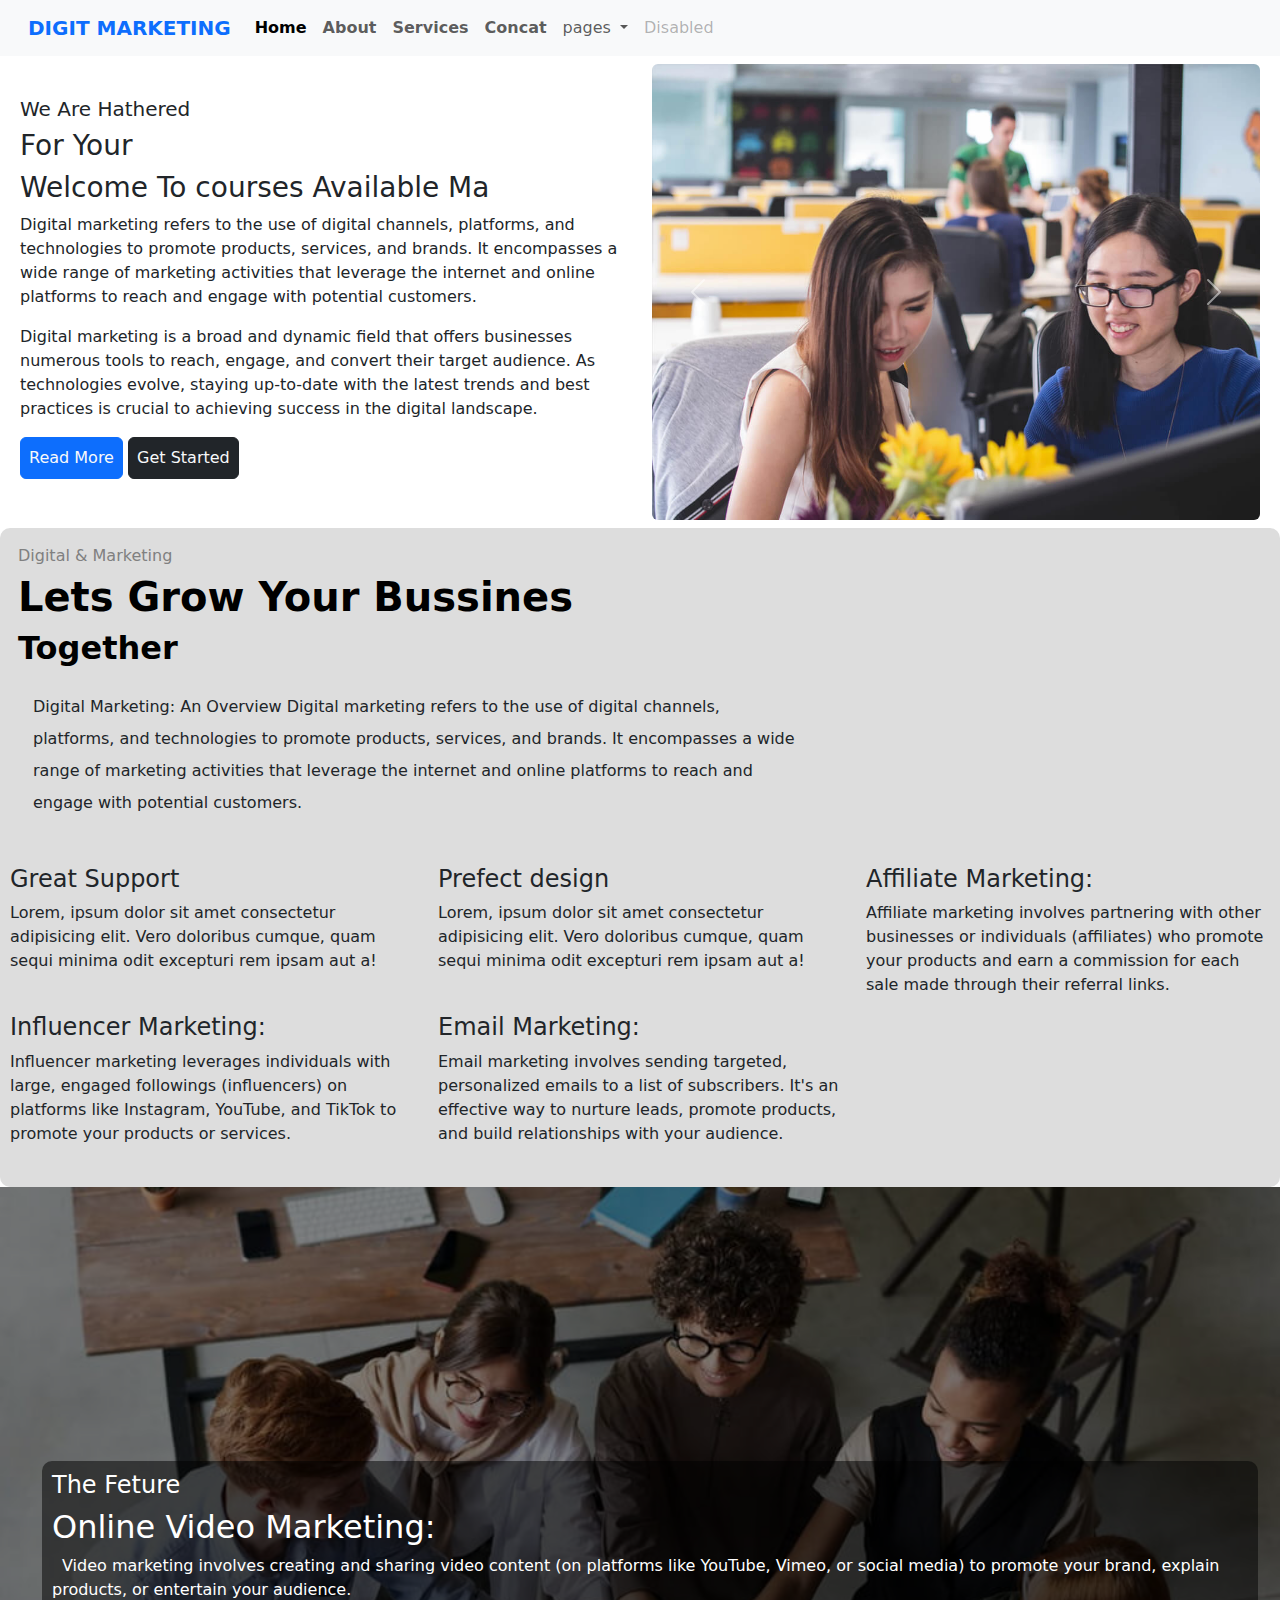
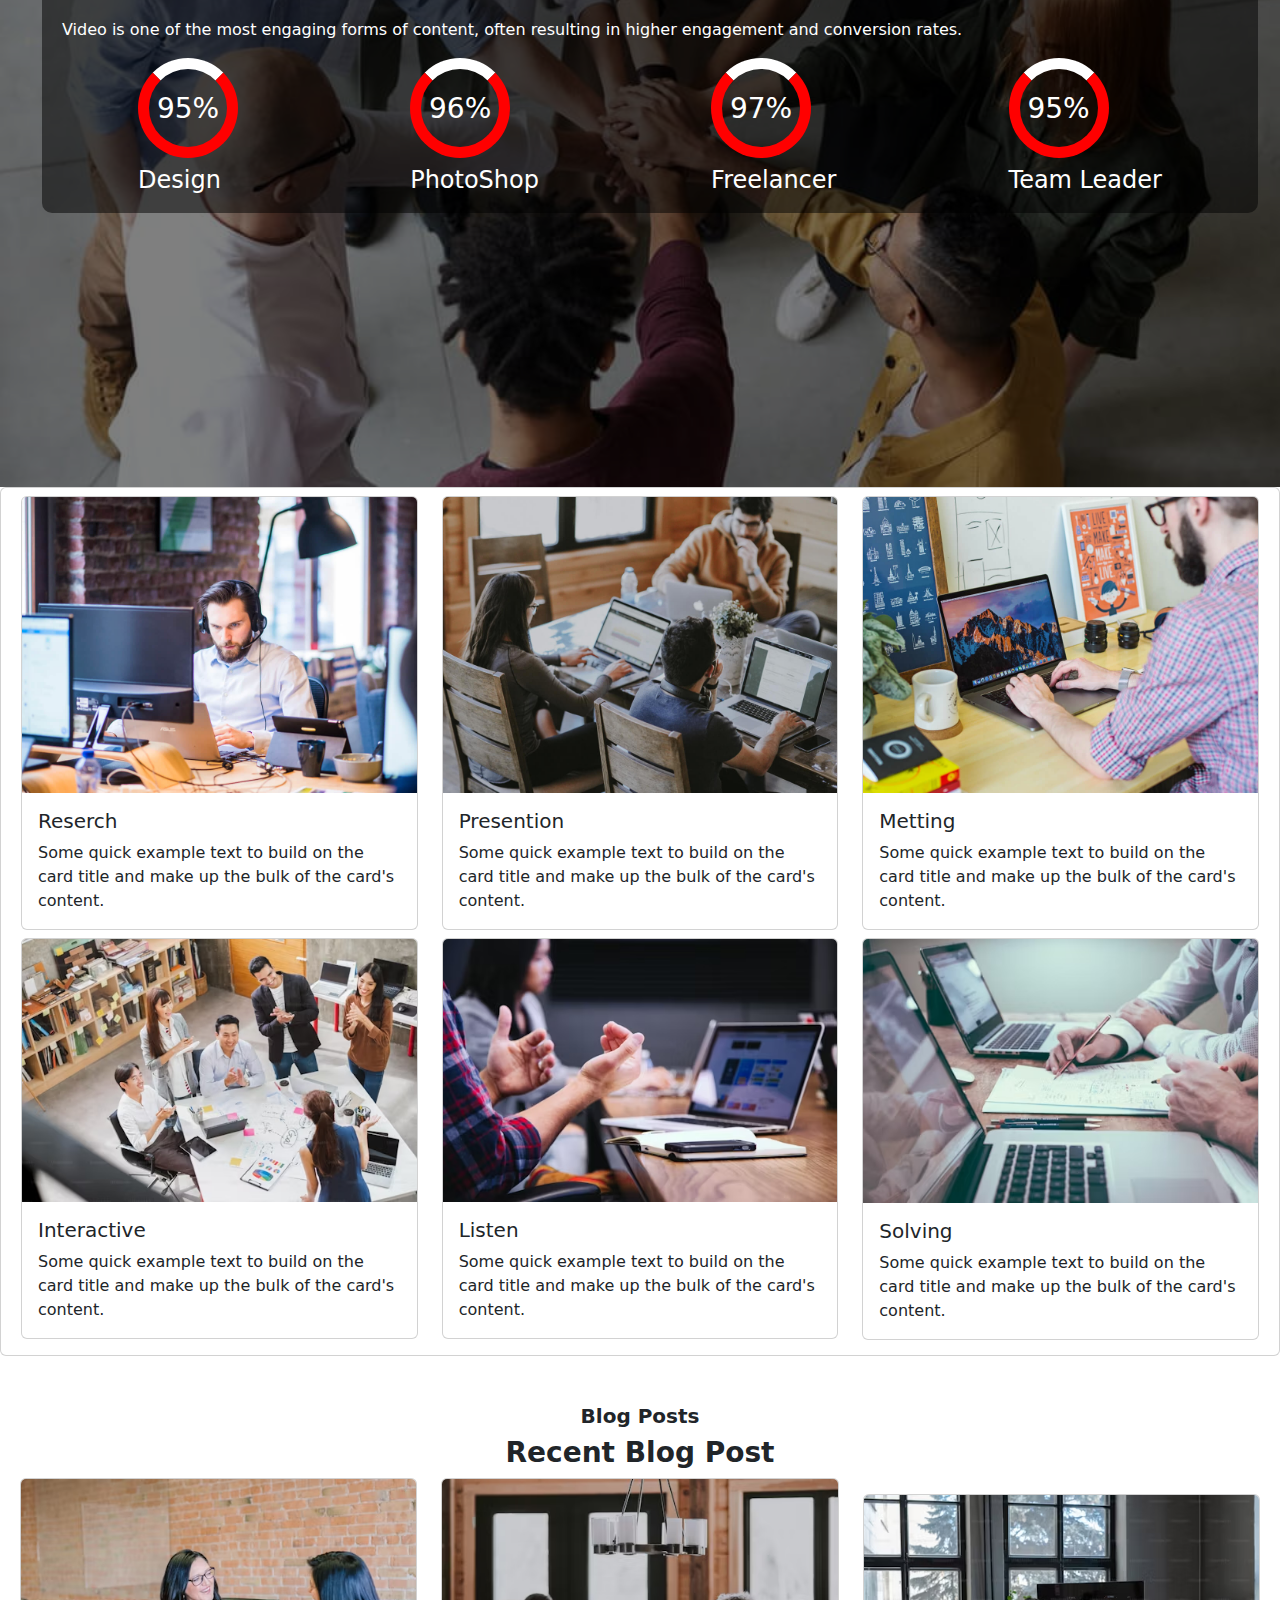
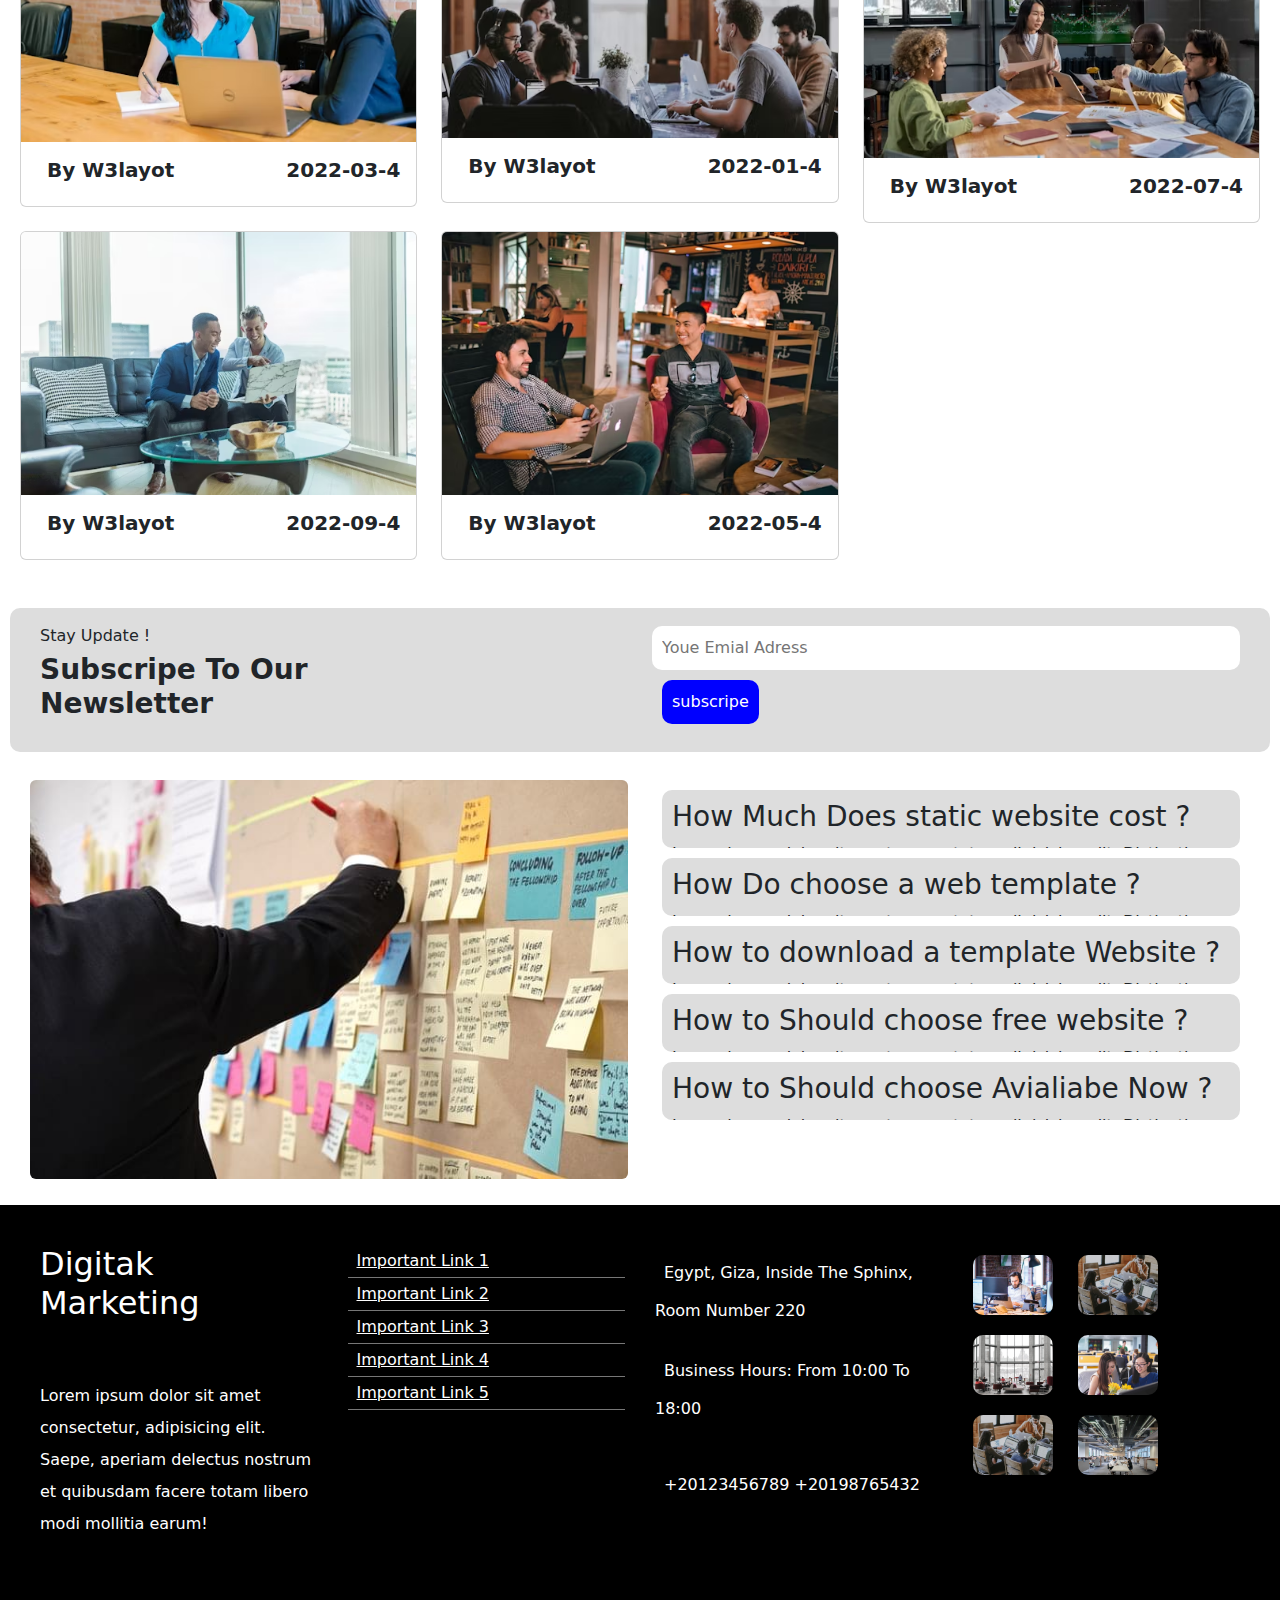
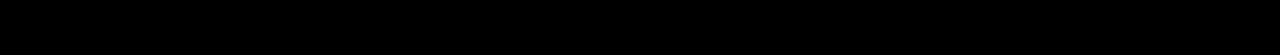
<file: index.html>
<!DOCTYPE html>
<html lang="ar">

<head>
    <meta charset="UTF-8">
    <meta name="viewport" content="width=device-width, initial-scale=1.0">
    <title>Digtal Marketing</title>
    <link rel="stylesheet" href="https://cdnjs.cloudflare.com/ajax/libs/font-awesome/6.4.2/css/all.min.css" integrity="sha512-z3gLpd7yknf1YoNbCzqRKc4qyor8gaKU1qmn+CShxbuBusANI9QpRohGBreCFkKxLhei6S9CQXFEbbKuqLg0DA==" crossorigin="anonymous" referrerpolicy="no-referrer"
    />

    <link href="https://cdn.jsdelivr.net/npm/bootstrap@5.3.3/dist/css/bootstrap.min.css" rel="stylesheet" integrity="sha384-QWTKZyjpPEjISv5WaRU9OFeRpok6YctnYmDr5pNlyT2bRjXh0JMhjY6hW+ALEwIH" crossorigin="anonymous">
    <link rel="stylesheet" href="style.css">
</head>

<body>
    <!-- start page -->
    <section class="page">
        <!-- start nav -->
        <nav class="navbar navbar-expand-lg bg-body-tertiary">
            <div class="container-fluid">
                <a class="navbar-brand text-primary fw-bold" href="#"> <i class="fa-solid fa-chart-simple me-3"></i>DIGIT MARKETING</a>
                <button class="navbar-toggler bg-primary" type="button" data-bs-toggle="collapse" data-bs-target="#navbarNav" aria-controls="navbarNav" aria-expanded="false" aria-label="Toggle navigation">
                <span class="navbar-toggler-icon text-light p-2 rounded"></span>
              </button>
                <div class="collapse navbar-collapse" id="navbarNav">
                    <ul class="navbar-nav">
                        <li class="nav-item">
                            <a class="nav-link active fw-bold" aria-current="page" href="index.html">Home</a>
                        </li>
                        <li class="nav-item">
                            <a class="nav-link fw-bold" href="about.html">About</a>
                        </li>
                        <li class="nav-item">
                            <a class="nav-link fw-bold" href="services.html">Services</a>
                        </li>
                        <li class="nav-item">
                            <a class="nav-link fw-bold" href="concat.html">Concat</a>
                        </li>
                        <li class="nav-item dropdown">
                            <a class="nav-link dropdown-toggle" href="#" role="button" data-bs-toggle="dropdown" aria-expanded="false">
                              pages
                            </a>
                            <ul class="dropdown-menu">
                                <li><a class="dropdown-item fw-bold" href="Blog.html">Blog Pages</a></li>
                                <li><a class="dropdown-item fw-bold" href="#">404 Page </a></li>
                                <li>
                                    <li>
                                        <hr class="dropdown-divider">
                                    </li>
                                    <li><a class="dropdown-item" href="#">Something else here</a></li>
                            </ul>
                            </li>
                            <li class="nav-item">
                                <a class="nav-link disabled" aria-disabled="true">Disabled</a>
                            </li>
                    </ul>
                </div>
            </div>
        </nav>
        <!-- end nav -->
        <!-- stater after nav -->
        <section class="after_nav">
            <div class="row m-2   align-items-center   ">
                <div class="col-md-6 col-lg-6">
                    <div class="text">
                        <h5>We Are Hathered</h5>
                        <h3>For Your</h3>
                        <div class="continer">

                        </div>
                        <p>Digital marketing refers to the use of digital channels, platforms, and technologies to promote products, services, and brands. It encompasses a wide range of marketing activities that leverage the internet and online platforms
                            to reach and engage with potential customers.</p>
                        <p>Digital marketing is a broad and dynamic field that offers businesses numerous tools to reach, engage, and convert their target audience. As technologies evolve, staying up-to-date with the latest trends and best practices is crucial
                            to achieving success in the digital landscape.</p>

                        <button class="btn btn-primary p-2 text-light mb-2">Read More</button>
                        <button class="btn btn-dark p-2 text-light mb-2">Get Started</button>


                    </div>

                </div>
                <div class="col-md-6 col-lg-6">
                    <div id="carouselExample" class="carousel slide">
                        <div class="carousel-inner">
                            <div class="carousel-item active">
                                <img src="img/blog-recent-2 (1).jpg" class="d-block w-100 rounded" alt="...">
                            </div>
                            <div class="carousel-item">
                                <img src="img/blog-recent-4 (1).jpg" class="d-block w-100" alt="...">
                            </div>
                            <div class="carousel-item">
                                <img src="img/blog-recent-5 (1).jpg" class="d-block w-100" alt="...">
                            </div>
                        </div>
                        <button class="carousel-control-prev" type="button" data-bs-target="#carouselExample" data-bs-slide="prev">
                          <span class="carousel-control-prev-icon" aria-hidden="true"></span>
                          <span class="visually-hidden">Previous</span>
                        </button>
                        <button class="carousel-control-next" type="button" data-bs-target="#carouselExample" data-bs-slide="next">
                          <span class="carousel-control-next-icon" aria-hidden="true"></span>
                          <span class="visually-hidden">Next</span>
                        </button>
                    </div>

                </div>
            </div>

        </section>
        <!-- end after nav -->
        <!-- start grey -->
        <section class="grey">
            <div class="continer      p-2 ">
                <div class="text">
                    <h6>Digital & Marketing</h6>
                    <h1>Lets Grow Your Bussines </h1>
                    <h2>Together</h2>

                </div>
                <div class="title">
                    <h6>Digital Marketing: An Overview Digital marketing refers to the use of digital channels, platforms, and technologies to promote products, services, and brands. It encompasses a wide range of marketing activities that leverage the internet
                        and online platforms to reach and engage with potential customers.</h6>
                </div>

            </div>
            <div class="content">
                <div class="row">
                    <div class="col-md-6 col-lg-4">
                        <div class="box mb-2">
                            <i class="fa-solid fa-shield-halved" style="color: #004bcc;font-size: 30px;"></i>
                            <h4>Great Support</h4>
                            <p>Lorem, ipsum dolor sit amet consectetur adipisicing elit. Vero doloribus cumque, quam sequi minima odit excepturi rem ipsam aut a!</p>

                        </div>

                    </div>
                    <div class="col-md-6 col-lg-4">
                        <div class="box mb-2">
                            <i class="fa-solid fa-pen-ruler" style="color: #f90606;font-size: 30px;"></i>
                            <h4>Prefect design</h4>
                            <p>Lorem, ipsum dolor sit amet consectetur adipisicing elit. Vero doloribus cumque, quam sequi minima odit excepturi rem ipsam aut a!</p>

                        </div>

                    </div>
                    <div class="col-md-6 col-lg-4">
                        <div class="box mb-2">
                            <i class="fa-solid fa-chart-simple" style="color: #0151da;font-size: 30px;"></i>
                            <h4>Affiliate Marketing:</h4>
                            <p>Affiliate marketing involves partnering with other businesses or individuals (affiliates) who promote your products and earn a commission for each sale made through their referral links.</p>
                        </div>

                    </div>
                    <div class="col-md-6 col-lg-4">
                        <div class="box mb-2">
                            <i class="fa-solid fa-magnifying-glass-chart" style="color: #0b57da;font-size: 30px;"></i>
                            <h4>Influencer Marketing:</h4>
                            <p>Influencer marketing leverages individuals with large, engaged followings (influencers) on platforms like Instagram, YouTube, and TikTok to promote your products or services.</p>
                        </div>

                    </div>
                    <div class="col-md-6 col-lg-4">
                        <div class="box mb-2">
                            <i class="fa-solid fa-envelope" style="color: #d60020;font-size: 30px;"></i>
                            <h4>Email Marketing:</h4>
                            <p>Email marketing involves sending targeted, personalized emails to a list of subscribers. It's an effective way to nurture leads, promote products, and build relationships with your audience.</p>
                        </div>

                    </div>
                </div>
            </div>

        </section>
        <!-- end grey -->
        <!-- start background -->
        <section class="back">
            <div class="row">
                <div class="col-md-12">
                    <div class="box">
                        <h4>The Feture</h4>
                        <h2>Online Video Marketing:</h2>
                        <p> <i class="fa-solid fa-hand-point-right fa-beat-fade" style="margin-right: 10px;"></i>Video marketing involves creating and sharing video content (on platforms like YouTube, Vimeo, or social media) to promote your brand, explain
                            products, or entertain your audience.
                        </p>
                        <p><i class="fa-solid fa-hand-point-right fa-beat-fade" style="margin-right: 10px;"></i>Video is one of the most engaging forms of content, often resulting in higher engagement and conversion rates.</p>
                        <div class="all">
                            <div class="title">
                                <div class="frist">
                                    <h3>95%</h3>
                                    <h4>Design</h4>
                                </div>
                            </div>
                            <div class="title">
                                <div class="frist">
                                    <h3>96%</h3>
                                    <h4>PhotoShop</h4>
                                </div>
                            </div>
                            <div class="title">
                                <div class="frist">
                                    <h3>97%</h3>
                                    <h4>Freelancer</h4>
                                </div>
                            </div>
                            <div class="title">
                                <div class="frist">
                                    <h3>95%</h3>
                                    <h4>Team Leader</h4>
                                </div>
                            </div>
                        </div>
                    </div>

                </div>
            </div>

        </section>
        <!-- end backgtround -->
        <!-- start more card -->
        <section class="card">
            <div class="row m-2">
                <div class="col-md-6 col-lg-4">
                    <div class="card bg-secondary-emphasis mb-2" style="width: 100%;">
                        <img src="img/blog-1 (3).jpg" class="card-img-top" alt="...">
                        <div class="card-body">
                            <h5 class="card-title">Reserch</h5>
                            <p class="card-text">Some quick example text to build on the card title and make up the bulk of the card's content.</p>
                        </div>
                    </div>

                </div>
                <div class="col-md-6 col-lg-4">
                    <div class="card bg-secondary-emphasis mb-2" style="width: 100%;">
                        <img src="img/blog-3 (1).jpg" class="card-img-top" alt="...">
                        <div class="card-body">
                            <h5 class="card-title">Presention</h5>
                            <p class="card-text">Some quick example text to build on the card title and make up the bulk of the card's content.</p>
                        </div>
                    </div>

                </div>
                <div class="col-md-6 col-lg-4">
                    <div class="card bg-secondary-emphasis mb-2" style="width: 100%;">
                        <img src="img/blog-2 (4).jpg" class="card-img-top" alt="...">
                        <div class="card-body">
                            <h5 class="card-title">Metting</h5>
                            <p class="card-text">Some quick example text to build on the card title and make up the bulk of the card's content.</p>
                        </div>
                    </div>

                </div>
                <div class="col-md-6 col-lg-4">
                    <div class="card bg-secondary-emphasis mb-2" style="width: 100%;">
                        <img src="img/one.avif" class="card-img-top" alt="...">
                        <div class="card-body">
                            <h5 class="card-title">Interactive</h5>
                            <p class="card-text">Some quick example text to build on the card title and make up the bulk of the card's content.</p>
                        </div>
                    </div>

                </div>
                <div class="col-md-6 col-lg-4">
                    <div class="card bg-secondary-emphasis" style="width: 100%;">
                        <img src="img/two.avif" class="card-img-top" alt="...">
                        <div class="card-body">
                            <h5 class="card-title">Listen</h5>
                            <p class="card-text">Some quick example text to build on the card title and make up the bulk of the card's content.</p>
                        </div>
                    </div>

                </div>
                <div class="col-md-6 col-lg-4">
                    <div class="card bg-secondary-emphasis" style="width: 100%;">
                        <img src="img/three.avif" class="card-img-top" alt="...">
                        <div class="card-body">
                            <h5 class="card-title">Solving</h5>
                            <p class="card-text">Some quick example text to build on the card title and make up the bulk of the card's content.</p>
                        </div>
                    </div>

                </div>
            </div>

        </section>
        <!-- end more card -->
        <!-- start posts -->
        <section class="posts mt-5">
            <div class="continer text-center mt-5">
                <h5 class="fw-bold">Blog Posts</h5>
                <h3 class="fw-bold">Recent Blog Post</h3>
            </div>
            <div class="content">
                <div class="row m-2">
                    <div class="col-md-6 col-lg-4">
                        <div class="card" style="width:100%;">
                            <img src="img/four.avif" class="card-img-top" alt="...">
                            <div class="card-body d-flex   justify-content-between  ">
                                <h5 class="card-title fw-bold"><i class="fa-solid fa-user" style="color: #ff0000;margin-right: 10px;"></i>By W3layot</h5>
                                <h5 class="fw-bold"><i class="fa-regular fa-calendar-days" style="color: red;margin-right: 10px;"></i>2022-03-4</h5>
                            </div>
                        </div>
                    </div>
                    <div class="col-md-6 col-lg-4">
                        <div class="card mt-8" style="width:100%;">
                            <img src="img/five.avif" class="card-img-top" alt="...">
                            <div class="card-body d-flex   justify-content-between  ">
                                <h5 class="card-title fw-bold"><i class="fa-solid fa-user" style="color: #ff0000;margin-right: 10px;"></i>By W3layot</h5>
                                <h5 class="fw-bold"><i class="fa-regular fa-calendar-days" style="color: red;margin-right: 10px;"></i>2022-01-4</h5>
                            </div>
                        </div>
                    </div>
                    <div class="col-md-6 col-lg-4">
                        <div class="card mt-3" style="width:100%;">
                            <img src="img/six.avif" class="card-img-top" alt="...">
                            <div class="card-body d-flex   justify-content-between  ">
                                <h5 class="card-title fw-bold"><i class="fa-solid fa-user" style="color: #ff0000;margin-right: 10px;"></i>By W3layot</h5>
                                <h5 class="fw-bold"><i class="fa-regular fa-calendar-days" style="color: red;margin-right: 10px;"></i>2022-07-4</h5>
                            </div>
                        </div>
                    </div>
                    <div class="col-md-6 col-lg-4">
                        <div class="card mt-2" style="width:100%;">
                            <img src="img/seven.avif" class="card-img-top" alt="...">
                            <div class="card-body d-flex   justify-content-between  ">
                                <h5 class="card-title fw-bold"><i class="fa-solid fa-user" style="color: #ff0000;margin-right: 10px;"></i>By W3layot</h5>
                                <h5 class="fw-bold"><i class="fa-regular fa-calendar-days" style="color: red;margin-right: 10px;"></i>2022-09-4</h5>
                            </div>
                        </div>
                    </div>
                    <div class="col-md-6 col-lg-4">
                        <div class="card mt-2" style="width:100%;">
                            <img src="img/eight.avif" class="card-img-top" alt="...">
                            <div class="card-body d-flex   justify-content-between  ">
                                <h5 class="card-title fw-bold"><i class="fa-solid fa-user" style="color: #ff0000;margin-right: 10px;"></i>By W3layot</h5>
                                <h5 class="fw-bold"><i class="fa-regular fa-calendar-days" style="color: red;margin-right: 10px;"></i>2022-05-4</h5>
                            </div>
                        </div>
                    </div>

                </div>
            </div>

        </section>
        <!-- end posts -->
        <!-- start newlesetr -->
        <section class="new mt-5">
            <div class="row m-2">
                <div class="col-md-6 col-lg-6">
                    <h6>Stay Update !</h6>
                    <h3 class="fw-bold">Subscripe To Our <br> Newsletter</h3>

                </div>
                <div class="col-md-6 col-lg-6">
                    <input type="email" placeholder="Youe Emial Adress" name="" id="">
                    <button>subscripe</button>

                </div>
            </div>

        </section>
        <!-- end newleesetr -->
        <!-- start faq -->
        <section class="faq">
            <div class="row m-2">
                <div class="col-md-6 col-lg-6">
                    <div class="image mb-2">
                        <img src="img/faq.jpg" class="w-100 rounded" alt="">
                    </div>

                </div>
                <div class="col-md-6 col-lg-6">
                    <div class="question ">
                        <div class="flex d-flex  align-items-center justify-content-between flex-md-wrap">
                            <div class="text">
                                <h3>How Much Does static website cost ?</h3>

                            </div>
                            <div class="icon" style="cursor: pointer;">
                                <i class="fa-solid fa-plus plus"></i>

                            </div>

                        </div>
                        <p>Lorem ipsum dolor sit amet consectetur adipisicing elit. Distinctio necessitatibus adipisci cupiditate eveniet unde ipsa itaque possimus iste vel ut.</p>


                    </div>
                    <div class="question ">
                        <div class="flex d-flex  align-items-center justify-content-between flex-md-wrap">
                            <div class="text">
                                <h3>How Do choose a web template ? </h3>

                            </div>
                            <div class="icon" style="cursor: pointer;">
                                <i class="fa-solid fa-plus plus"></i>

                            </div>

                        </div>
                        <p>Lorem ipsum dolor sit amet consectetur adipisicing elit. Distinctio necessitatibus adipisci cupiditate eveniet unde ipsa itaque possimus iste vel ut.</p>


                    </div>
                    <div class="question ">
                        <div class="flex d-flex  align-items-center justify-content-between flex-md-wrap">
                            <div class="text">
                                <h3>How to download a template Website ?</h3>

                            </div>
                            <div class="icon" style="cursor: pointer;">
                                <i class="fa-solid fa-plus plus"></i>

                            </div>

                        </div>
                        <p>Lorem ipsum dolor sit amet consectetur adipisicing elit. Distinctio necessitatibus adipisci cupiditate eveniet unde ipsa itaque possimus iste vel ut.</p>


                    </div>
                    <div class="question ">
                        <div class="flex d-flex  align-items-center justify-content-between flex-md-wrap">
                            <div class="text">
                                <h3>How to Should choose free website ?</h3>

                            </div>
                            <div class="icon" style="cursor: pointer;">
                                <i class="fa-solid fa-plus plus"></i>

                            </div>

                        </div>
                        <p>Lorem ipsum dolor sit amet consectetur adipisicing elit. Distinctio necessitatibus adipisci cupiditate eveniet unde ipsa itaque possimus iste vel ut.</p>


                    </div>
                    <div class="question ">
                        <div class="flex d-flex  align-items-center justify-content-between flex-md-wrap">
                            <div class="text">
                                <h3>How to Should choose Avialiabe Now ?</h3>

                            </div>
                            <div class="icon" style="cursor: pointer;">
                                <i class="fa-solid fa-plus plus"></i>

                            </div>

                        </div>
                        <p>Lorem ipsum dolor sit amet consectetur adipisicing elit. Distinctio necessitatibus adipisci cupiditate eveniet unde ipsa itaque possimus iste vel ut.</p>


                    </div>

                </div>
            </div>

        </section>
        <!-- end faq -->
        <!-- start footer -->
        <div class="footer">
            <div class="box" class="one">
                <h2>Digitak Marketing</h2>
                <i class="fa-brands fa-facebook" style="color: #ffffff;"></i>
                <i class="fa-brands fa-twitter" style="color: #ffffff;"></i>
                <i class="fa-brands fa-linkedin" style="color: #ffffff;"></i>
                <p>Lorem ipsum dolor sit amet consectetur, adipisicing elit. Saepe, aperiam delectus nostrum et quibusdam facere totam libero modi mollitia earum!</p>
            </div>
            <div class="box">
                <li><a href="#"><i class="fa-solid fa-angles-right" style="color: #0000ff;"></i>Important Link 1</a></li>
                <li><a href="#"><i class="fa-solid fa-angles-right" style="color: #0000ff;"></i>Important Link 2</a></li>
                <li><a href="#"><i class="fa-solid fa-angles-right" style="color: #0000ff;"></i>Important Link 3</a></li>
                <li><a href="#"><i class="fa-solid fa-angles-right" style="color: #0000ff;"></i>Important Link 4</a></li>
                <li><a href="#"><i class="fa-solid fa-angles-right" style="color: #0000ff;"></i>Important Link 5</a></li>
            </div>
            <div class="box">
                <div class="line">
                    <p><i class="fas fa-map-marker-alt fa-fw" style="color: #0000ff;"></i>Egypt, Giza, Inside The Sphinx, Room Number 220</p>
                </div>
                <div class="line">
                    <div class="info"><i class="far fa-clock fa-fw" style=" color: blue;"></i> Business Hours: From 10:00 To 18:00</div>
                </div>
                <br>
                <div class="line">
                    <div class="info">
                        <i class="fas fa-phone-volume fa-fw" style="color: blue;"></i>
                        <span>+20123456789</span>
                        <span>+20198765432</span>
                    </div>
                </div>
            </div>
            <div class="box">
                <img src="img/blog-1 (3).jpg" alt="" />
                <img src="img/blog-3 (1).jpg" alt="" />
                <img src="img/blog-inside-post (1).jpg" alt="" />
                <img src="img/blog-recent-2 (1).jpg" alt="">
                <img src="img/blog-recent-5 (1).jpg" alt="">
                <img src="img/blog-recent-4 (1).jpg" alt="">
            </div>
        </div>
        <!-- end footer -->



    </section>
    <!-- end  page-->


    <script src="https://cdn.jsdelivr.net/npm/bootstrap@5.3.3/dist/js/bootstrap.bundle.min.js" integrity="sha384-YvpcrYf0tY3lHB60NNkmXc5s9fDVZLESaAA55NDzOxhy9GkcIdslK1eN7N6jIeHz" crossorigin="anonymous"></script>
    <script src="mian.js"></script>

</body>

</html>
</file>
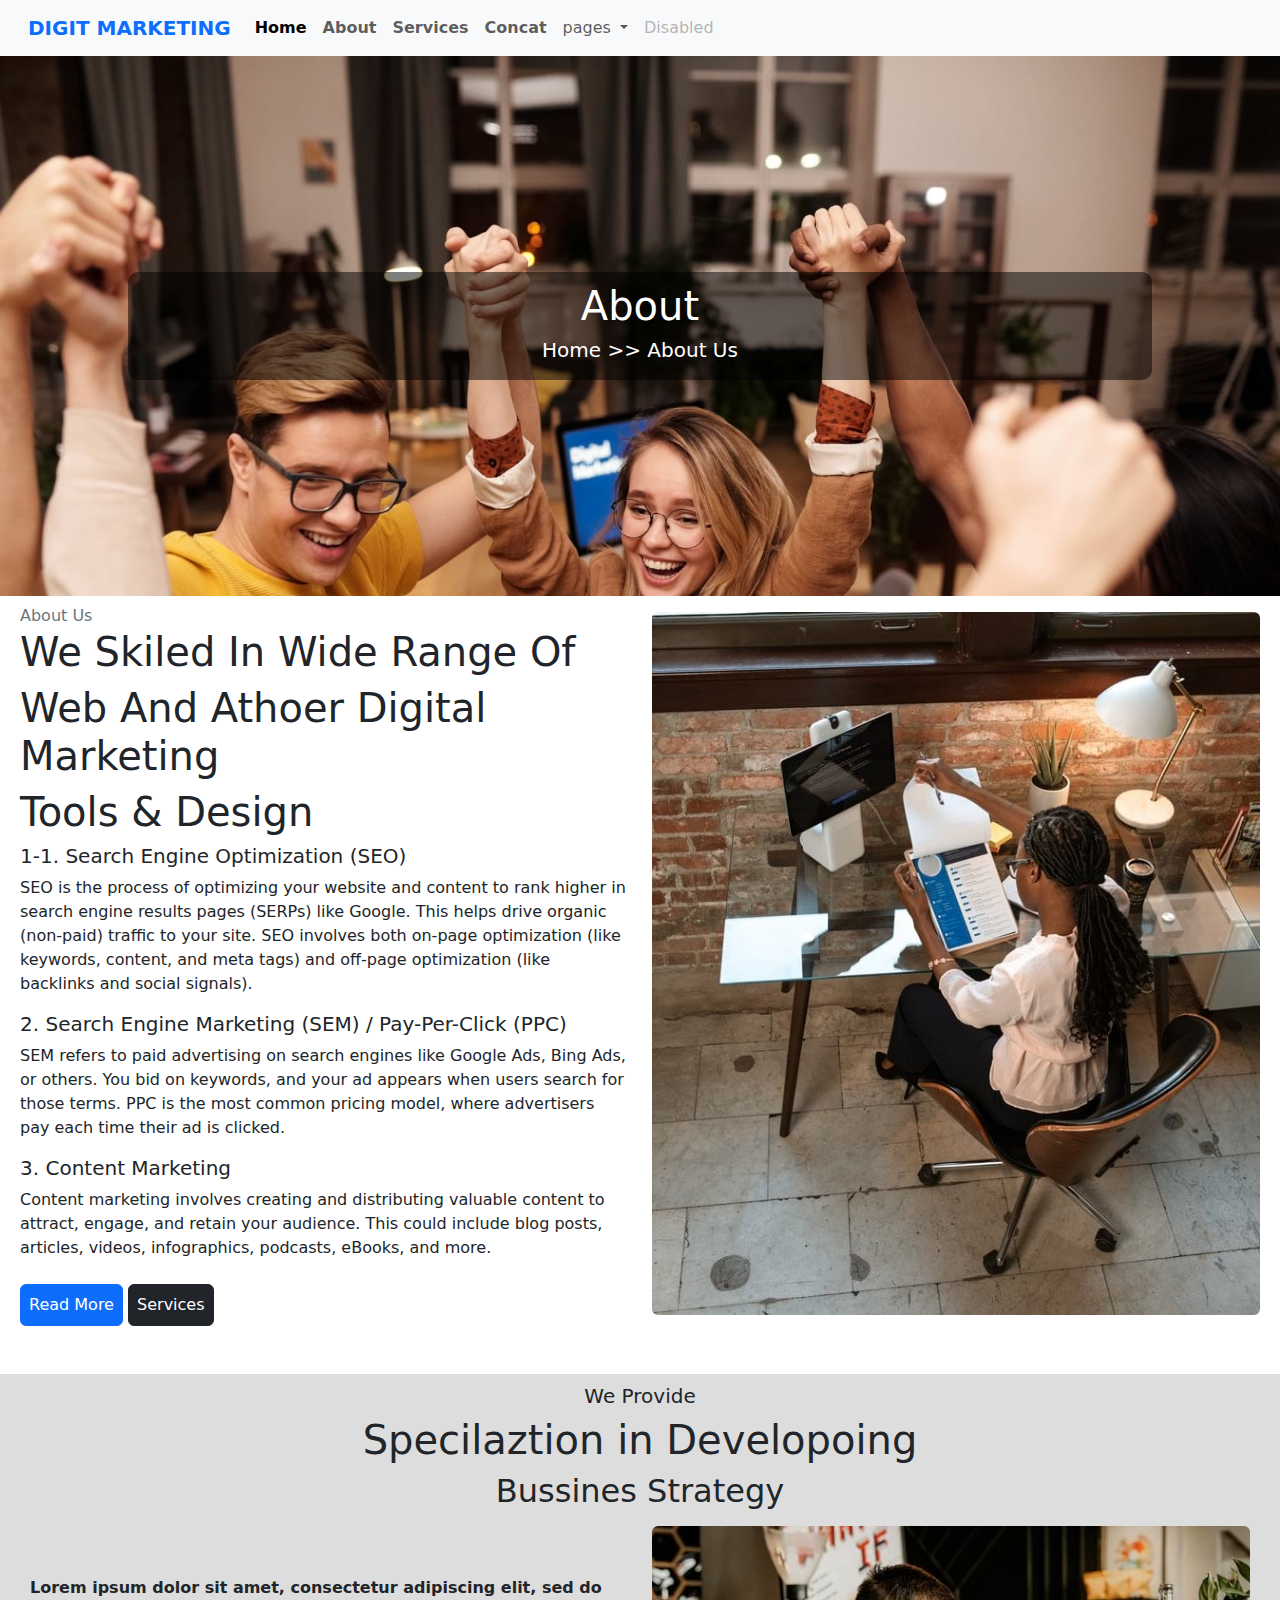
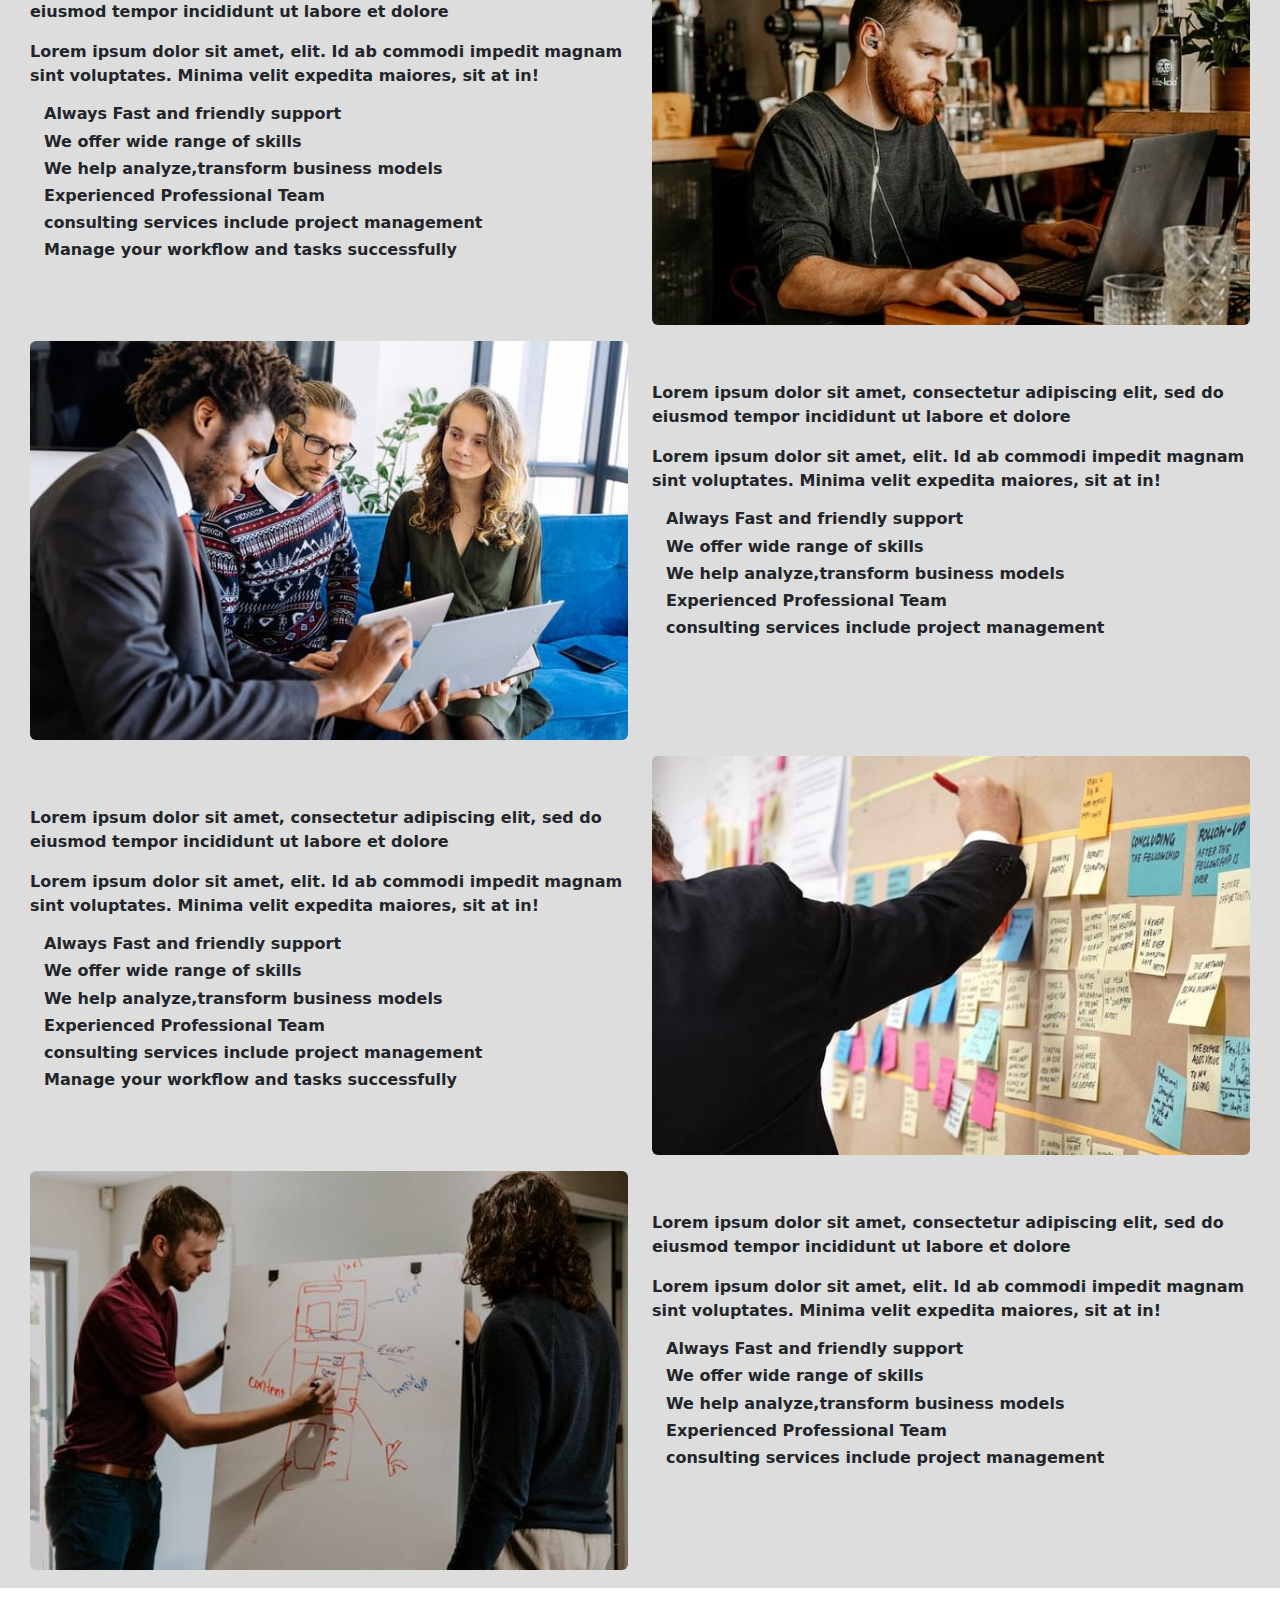
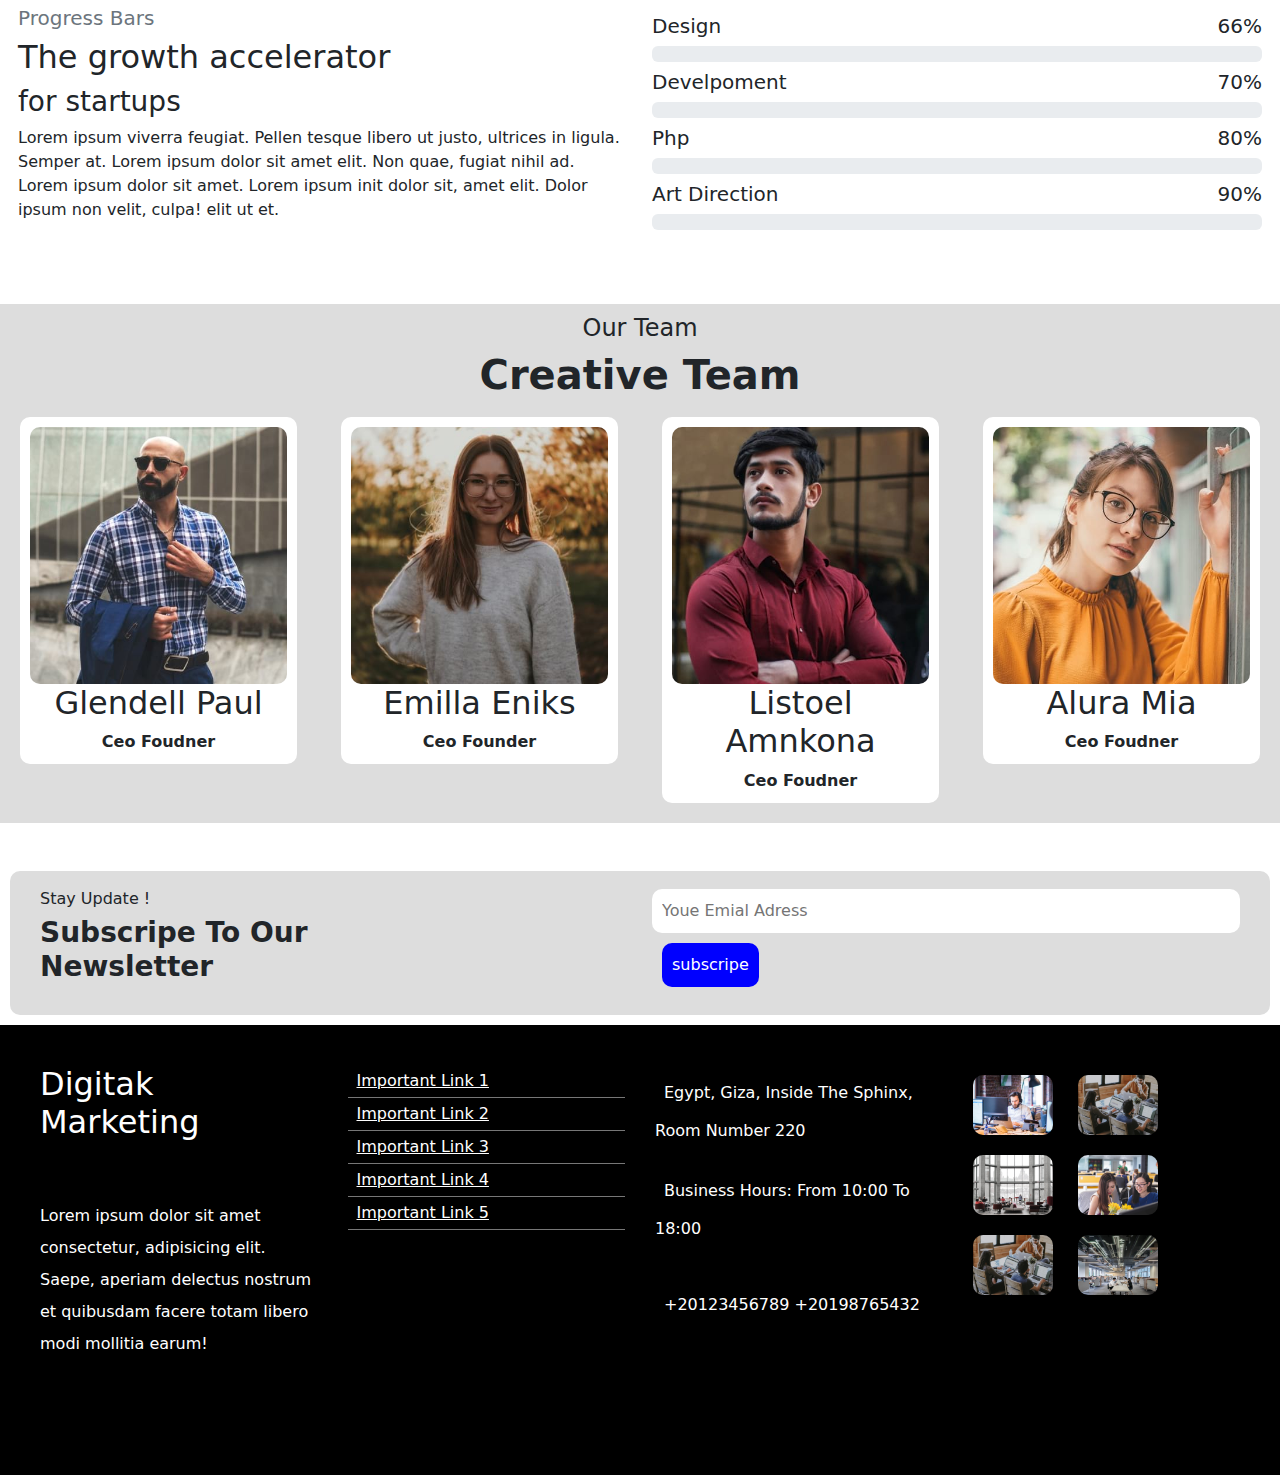
<file: about.html>
<!DOCTYPE html>
<html lang="ar">

<head>
    <meta charset="UTF-8">
    <meta name="viewport" content="width=device-width, initial-scale=1.0">
    <title>Digtal Marketing</title>
    <link rel="stylesheet" href="https://cdnjs.cloudflare.com/ajax/libs/font-awesome/6.4.2/css/all.min.css" integrity="sha512-z3gLpd7yknf1YoNbCzqRKc4qyor8gaKU1qmn+CShxbuBusANI9QpRohGBreCFkKxLhei6S9CQXFEbbKuqLg0DA==" crossorigin="anonymous" referrerpolicy="no-referrer"
    />

    <link href="https://cdn.jsdelivr.net/npm/bootstrap@5.3.3/dist/css/bootstrap.min.css" rel="stylesheet" integrity="sha384-QWTKZyjpPEjISv5WaRU9OFeRpok6YctnYmDr5pNlyT2bRjXh0JMhjY6hW+ALEwIH" crossorigin="anonymous">
    <link rel="stylesheet" href="about.css">
</head>

<body>
    <!-- start page -->
    <section class="page">
        <!-- start nav -->
        <nav class="navbar navbar-expand-lg bg-body-tertiary">
            <div class="container-fluid">
                <a class="navbar-brand text-primary fw-bold" href="#"> <i class="fa-solid fa-chart-simple me-3"></i>DIGIT MARKETING</a>
                <button class="navbar-toggler bg-primary" type="button" data-bs-toggle="collapse" data-bs-target="#navbarNav" aria-controls="navbarNav" aria-expanded="false" aria-label="Toggle navigation">
                <span class="navbar-toggler-icon text-light p-2 rounded"></span>
              </button>
                <div class="collapse navbar-collapse" id="navbarNav">
                    <ul class="navbar-nav">
                        <li class="nav-item">
                            <a class="nav-link active fw-bold" aria-current="page" href="index.html">Home</a>
                        </li>
                        <li class="nav-item">
                            <a class="nav-link fw-bold" href="about.html">About</a>
                        </li>
                        <li class="nav-item">
                            <a class="nav-link fw-bold" href="services.html">Services</a>
                        </li>
                        <li class="nav-item">
                            <a class="nav-link fw-bold" href="concat.html">Concat</a>
                        </li>
                        <li class="nav-item dropdown">
                            <a class="nav-link dropdown-toggle" href="#" role="button" data-bs-toggle="dropdown" aria-expanded="false">
                              pages
                            </a>
                            <ul class="dropdown-menu">
                                <li><a class="dropdown-item fw-bold" href="Blog.html">Blog Pages</a></li>
                                <li><a class="dropdown-item fw-bold" href="#">404 Page </a></li>
                                <li>
                                    <li>
                                        <hr class="dropdown-divider">
                                    </li>
                                    <li><a class="dropdown-item" href="#">Something else here</a></li>
                            </ul>
                            </li>
                            <li class="nav-item">
                                <a class="nav-link disabled" aria-disabled="true">Disabled</a>
                            </li>
                    </ul>
                </div>
            </div>
        </nav>
        <!-- end nav -->
        <!-- start background -->
        <section class="background">
            <div class="content">
                <h1>About</h1>
                <h5>Home >> About Us</h5>
            </div>

        </section>
        <!-- end background -->
        <!-- start about -->
        <section class="about">
            <div class="row m-2">
                <div class="col-md-6 col-lg-6">
                    <div class="text">
                        <span class="text-secondary">About Us</span>
                        <h1>We Skiled In Wide Range Of</h1>
                        <h1>Web And Athoer Digital Marketing</h1>
                        <h1>Tools & Design</h1>
                        <h5>1-1. Search Engine Optimization (SEO)</h5>
                        <p>SEO is the process of optimizing your website and content to rank higher in search engine results pages (SERPs) like Google. This helps drive organic (non-paid) traffic to your site. SEO involves both on-page optimization (like
                            keywords, content, and meta tags) and off-page optimization (like backlinks and social signals).</p>
                        <h5>2. Search Engine Marketing (SEM) / Pay-Per-Click (PPC)</h5>
                        <p>SEM refers to paid advertising on search engines like Google Ads, Bing Ads, or others. You bid on keywords, and your ad appears when users search for those terms. PPC is the most common pricing model, where advertisers pay each
                            time their ad is clicked.</p>
                        <h5>3. Content Marketing</h5>
                        <p>Content marketing involves creating and distributing valuable content to attract, engage, and retain your audience. This could include blog posts, articles, videos, infographics, podcasts, eBooks, and more.</p>
                        <button class="btn btn-primary p-2 mt-2 ">Read More</button>
                        <button class="btn btn-dark p-2 mt-2 ">Services</button>

                    </div>

                </div>
                <div class="col-md-6 col-lg-6">
                    <div class="image mt-2">
                        <img src="img/ab1.jpg" class="rounded w-100 " alt="">

                    </div>

                </div>
            </div>

        </section>
        <!-- end about-->
        <!-- start provide -->
        <section class="provide mt-5">
            <div class="continerr   text-center  ">
                <h5>We Provide</h5>
                <h1>Specilaztion in Developoing</h1>
                <h2>Bussines Strategy</h2>
            </div>
            <div class="content">
                <div class="row m-2  align-items-center  ">
                    <div class="col-md-6 col-lg-6">
                        <div class="text">
                            <p class="fw-bold">Lorem ipsum dolor sit amet, consectetur adipiscing elit, sed do eiusmod tempor incididunt ut labore et dolore </p>
                            <p class="fw-bold">Lorem ipsum dolor sit amet, elit. Id ab commodi impedit magnam sint voluptates. Minima velit expedita maiores, sit at in!</p>
                            <h6 class="fw-bold"><i class="fa-solid fa-check" style="color: red;margin-right: 14px;"></i>Always Fast and friendly support</h6>
                            <h6 class="fw-bold"><i class="fa-solid fa-check" style="color: red;margin-right: 14px;"></i>We offer wide range of skills</h6>
                            <h6 class="fw-bold"><i class="fa-solid fa-check" style="color: red;margin-right: 14px;"></i>We help analyze,transform business models</h6>
                            <h6 class="fw-bold"><i class="fa-solid fa-check" style="color: red;margin-right: 14px;"></i>Experienced Professional Team</h6>
                            <h6 class="fw-bold"><i class="fa-solid fa-check" style="color: red;margin-right: 14px;"></i>consulting services include project management</h6>
                            <h6 class="fw-bold"><i class="fa-solid fa-check" style="color: red;margin-right: 14px;"></i>Manage your workflow and tasks successfully</h6>


                        </div>

                    </div>
                    <div class="col-md-6 col-lg-6">
                        <div class="image mt-2">
                            <img src="img/g9.jpg" class="rounded w-100" alt="">
                        </div>
                    </div>
                </div>
                <div class="row m-2">
                    <div class="col-md-6 col-lg-6">
                        <div class="image mt-2">
                            <img src="img/g3.jpg" class="rounded w-100" alt="">
                        </div>
                    </div>
                    <div class="col-md-6 col-lg-6">
                        <div class="text mt-5">
                            <p class="fw-bold">Lorem ipsum dolor sit amet, consectetur adipiscing elit, sed do eiusmod tempor incididunt ut labore et dolore </p>
                            <p class="fw-bold">Lorem ipsum dolor sit amet, elit. Id ab commodi impedit magnam sint voluptates. Minima velit expedita maiores, sit at in!</p>
                            <h6 class="fw-bold"><i class="fa-solid fa-check" style="color: red;margin-right: 14px;"></i>Always Fast and friendly support</h6>
                            <h6 class="fw-bold"><i class="fa-solid fa-check" style="color: red;margin-right: 14px;"></i>We offer wide range of skills</h6>
                            <h6 class="fw-bold"><i class="fa-solid fa-check" style="color: red;margin-right: 14px;"></i>We help analyze,transform business models</h6>
                            <h6 class="fw-bold"><i class="fa-solid fa-check" style="color: red;margin-right: 14px;"></i>Experienced Professional Team</h6>
                            <h6 class="fw-bold"><i class="fa-solid fa-check" style="color: red;margin-right: 14px;"></i>consulting services include project management</h6>


                        </div>

                    </div>

                </div>
                <div class="row m-2  align-items-center  ">
                    <div class="col-md-6 col-lg-6">
                        <div class="text">
                            <p class="fw-bold">Lorem ipsum dolor sit amet, consectetur adipiscing elit, sed do eiusmod tempor incididunt ut labore et dolore </p>
                            <p class="fw-bold">Lorem ipsum dolor sit amet, elit. Id ab commodi impedit magnam sint voluptates. Minima velit expedita maiores, sit at in!</p>
                            <h6 class="fw-bold"><i class="fa-solid fa-check" style="color: red;margin-right: 14px;"></i>Always Fast and friendly support</h6>
                            <h6 class="fw-bold"><i class="fa-solid fa-check" style="color: red;margin-right: 14px;"></i>We offer wide range of skills</h6>
                            <h6 class="fw-bold"><i class="fa-solid fa-check" style="color: red;margin-right: 14px;"></i>We help analyze,transform business models</h6>
                            <h6 class="fw-bold"><i class="fa-solid fa-check" style="color: red;margin-right: 14px;"></i>Experienced Professional Team</h6>
                            <h6 class="fw-bold"><i class="fa-solid fa-check" style="color: red;margin-right: 14px;"></i>consulting services include project management</h6>
                            <h6 class="fw-bold"><i class="fa-solid fa-check" style="color: red;margin-right: 14px;"></i>Manage your workflow and tasks successfully</h6>


                        </div>

                    </div>
                    <div class="col-md-6 col-lg-6">
                        <div class="image mt-2">
                            <img src="img/g8.jpg" class="rounded w-100" alt="">
                        </div>
                    </div>
                </div>
                <div class="row m-2">
                    <div class="col-md-6 col-lg-6">
                        <div class="image mt-2">
                            <img src="img/g7.jpg" class="rounded w-100" alt="">
                        </div>
                    </div>
                    <div class="col-md-6 col-lg-6">
                        <div class="text mt-5">
                            <p class="fw-bold">Lorem ipsum dolor sit amet, consectetur adipiscing elit, sed do eiusmod tempor incididunt ut labore et dolore </p>
                            <p class="fw-bold">Lorem ipsum dolor sit amet, elit. Id ab commodi impedit magnam sint voluptates. Minima velit expedita maiores, sit at in!</p>
                            <h6 class="fw-bold"><i class="fa-solid fa-check" style="color: red;margin-right: 14px;"></i>Always Fast and friendly support</h6>
                            <h6 class="fw-bold"><i class="fa-solid fa-check" style="color: red;margin-right: 14px;"></i>We offer wide range of skills</h6>
                            <h6 class="fw-bold"><i class="fa-solid fa-check" style="color: red;margin-right: 14px;"></i>We help analyze,transform business models</h6>
                            <h6 class="fw-bold"><i class="fa-solid fa-check" style="color: red;margin-right: 14px;"></i>Experienced Professional Team</h6>
                            <h6 class="fw-bold"><i class="fa-solid fa-check" style="color: red;margin-right: 14px;"></i>consulting services include project management</h6>


                        </div>

                    </div>

                </div>
            </div>

        </section>
        <!-- end provide -->
        <!-- start accelerator -->
        <section class="accelerator p-2">
            <div class="row">
                <div class="col-md-6 col-lg-6">
                    <div class="text">
                        <h5 class="text-secondary"> Progress Bars </h5>
                        <h2>The growth accelerator</h2>
                        <h3>for startups</h3>
                        <p>Lorem ipsum viverra feugiat. Pellen tesque libero ut justo, ultrices in ligula. Semper at. Lorem ipsum dolor sit amet elit. Non quae, fugiat nihil ad. Lorem ipsum dolor sit amet. Lorem ipsum init dolor sit, amet elit. Dolor ipsum
                            non velit, culpa! elit ut et.</p>

                    </div>

                </div>
                <div class="col-md-6 col-lg-6">
                    <div class="frist mt-2">
                        <div class="flex mt-2  d-flex justify-content-between align-items-center ">
                            <div class="name">
                                <h5>Design</h5>
                            </div>
                            <div class="number">
                                <h5>66%</h5>
                            </div>

                        </div>
                        <div class="progress">
                            <span data-goal="66%" style="width: 0;"></span>
                        </div>


                    </div>
                    <div class="frist mt-2">
                        <div class="flex mt-2   d-flex justify-content-between align-items-center ">
                            <div class="name">
                                <h5>Develpoment</h5>
                            </div>
                            <div class="number">
                                <h5>70%</h5>
                            </div>

                        </div>
                        <div class="progress">
                            <span data-goal="70%" style="width: 0;"></span>
                        </div>


                    </div>
                    <div class="frist mt-2">
                        <div class="flex mt-2   d-flex justify-content-between align-items-center ">
                            <div class="name">
                                <h5>Php</h5>
                            </div>
                            <div class="number">
                                <h5>80%</h5>
                            </div>

                        </div>
                        <div class="progress">
                            <span data-goal="80%" style="width: 0;"></span>
                        </div>


                    </div>
                    <div class="frist mt-2">
                        <div class="flex mt-2   d-flex justify-content-between align-items-center ">
                            <div class="name">
                                <h5>Art Direction</h5>
                            </div>
                            <div class="number">
                                <h5>90%</h5>
                            </div>

                        </div>
                        <div class="progress">
                            <span data-goal="90%" style="width: 0;"></span>
                        </div>


                    </div>

                </div>
            </div>

        </section>
        <!-- end accelerator -->
        <!-- start team -->
        <section class="team mt-5">
            <div class="team_continer text-center">
                <h4>Our Team</h4>
                <h1 class="fw-bold">Creative Team</h1>

            </div>
            <div class="content">
                <div class="row">
                    <div class="col-md-6 col-lg-3">
                        <div class="box">
                            <div class="image">
                                <img src="img/t1.jpg" alt="">
                            </div>
                            <div class="text">
                                <h2>Glendell Paul</h2>
                                <span class="fw-bold">Ceo Foudner</span>
                            </div>
                            <div class="after-box">
                                <div class="title">
                                    <h5>Ceo founder</h5>

                                </div>
                                <div class="icon">
                                    <i class="fa-brands fa-facebook" style="color: white;"></i>
                                    <i class="fa-brands fa-twitter" style="color: white;margin-left: 20px;"></i>
                                    <i class="fa-brands fa-linkedin" style="color: white;margin-left: 20px;"></i>

                                </div>
                            </div>

                        </div>


                    </div>
                    <div class="col-md-6 col-lg-3">
                        <div class="box">
                            <div class="image">
                                <img src="img/t-2.jpg" alt="">
                            </div>
                            <div class="text">
                                <h2>Emilla Eniks</h2>
                                <span class="fw-bold">Ceo Founder</span>
                            </div>
                            <div class="after-box">
                                <div class="title">
                                    <h5>Ceo founder</h5>

                                </div>
                                <div class="icon">
                                    <i class="fa-brands fa-facebook" style="color: white;"></i>
                                    <i class="fa-brands fa-twitter" style="color: white;margin-left: 20px;"></i>
                                    <i class="fa-brands fa-linkedin" style="color: white;margin-left: 20px;"></i>

                                </div>
                            </div>

                        </div>


                    </div>
                    <div class="col-md-6 col-lg-3">
                        <div class="box">
                            <div class="image">
                                <img src="img/t-3.jpg" alt="">
                            </div>
                            <div class="text">
                                <h2>Listoel Amnkona</h2>
                                <span class="fw-bold">Ceo Foudner</span>
                            </div>
                            <div class="after-box">
                                <div class="title">
                                    <h5>Ceo founder</h5>

                                </div>
                                <div class="icon">
                                    <i class="fa-brands fa-facebook" style="color: white;"></i>
                                    <i class="fa-brands fa-twitter" style="color: white;margin-left: 20px;"></i>
                                    <i class="fa-brands fa-linkedin" style="color: white;margin-left: 20px;"></i>

                                </div>
                            </div>

                        </div>


                    </div>
                    <div class="col-md-6 col-lg-3">
                        <div class="box">
                            <div class="image">
                                <img src="img/t-4.jpg" alt="">
                            </div>
                            <div class="text">
                                <h2>Alura Mia</h2>
                                <span class="fw-bold">Ceo Foudner</span>
                            </div>
                            <div class="after-box">
                                <div class="title">
                                    <h5>Ceo founder</h5>

                                </div>
                                <div class="icon">
                                    <i class="fa-brands fa-facebook" style="color: white;"></i>
                                    <i class="fa-brands fa-twitter" style="color: white;margin-left: 20px;"></i>
                                    <i class="fa-brands fa-linkedin" style="color: white;margin-left: 20px;"></i>

                                </div>
                            </div>

                        </div>


                    </div>
                </div>
            </div>

        </section>
        <!-- end team -->
        <!-- start newlesetr -->
        <section class="new mt-5">
            <div class="row m-2">
                <div class="col-md-6 col-lg-6">
                    <h6>Stay Update !</h6>
                    <h3 class="fw-bold">Subscripe To Our <br> Newsletter</h3>

                </div>
                <div class="col-md-6 col-lg-6">
                    <input type="email" placeholder="Youe Emial Adress" name="" id="">
                    <button>subscripe</button>

                </div>
            </div>

        </section>
        <!-- end newleesetr -->









        <!-- start footer -->
        <div class="footer">
            <div class="box" class="one">
                <h2>Digitak Marketing</h2>
                <i class="fa-brands fa-facebook" style="color: #ffffff;"></i>
                <i class="fa-brands fa-twitter" style="color: #ffffff;"></i>
                <i class="fa-brands fa-linkedin" style="color: #ffffff;"></i>
                <p>Lorem ipsum dolor sit amet consectetur, adipisicing elit. Saepe, aperiam delectus nostrum et quibusdam facere totam libero modi mollitia earum!</p>
            </div>
            <div class="box">
                <li><a href="#"><i class="fa-solid fa-angles-right" style="color: #0000ff;"></i>Important Link 1</a></li>
                <li><a href="#"><i class="fa-solid fa-angles-right" style="color: #0000ff;"></i>Important Link 2</a></li>
                <li><a href="#"><i class="fa-solid fa-angles-right" style="color: #0000ff;"></i>Important Link 3</a></li>
                <li><a href="#"><i class="fa-solid fa-angles-right" style="color: #0000ff;"></i>Important Link 4</a></li>
                <li><a href="#"><i class="fa-solid fa-angles-right" style="color: #0000ff;"></i>Important Link 5</a></li>
            </div>
            <div class="box">
                <div class="line">
                    <p><i class="fas fa-map-marker-alt fa-fw" style="color: #0000ff;"></i>Egypt, Giza, Inside The Sphinx, Room Number 220</p>
                </div>
                <div class="line">
                    <div class="info"><i class="far fa-clock fa-fw" style=" color: blue;"></i> Business Hours: From 10:00 To 18:00</div>
                </div>
                <br>
                <div class="line">
                    <div class="info">
                        <i class="fas fa-phone-volume fa-fw" style="color: blue;"></i>
                        <span>+20123456789</span>
                        <span>+20198765432</span>
                    </div>
                </div>
            </div>
            <div class="box">
                <img src="img/blog-1 (3).jpg" alt="" />
                <img src="img/blog-3 (1).jpg" alt="" />
                <img src="img/blog-inside-post (1).jpg" alt="" />
                <img src="img/blog-recent-2 (1).jpg" alt="">
                <img src="img/blog-recent-5 (1).jpg" alt="">
                <img src="img/blog-recent-4 (1).jpg" alt="">
            </div>
        </div>
        <!-- end footer -->



    </section>
    <!-- end  page-->


    <script src="https://cdn.jsdelivr.net/npm/bootstrap@5.3.3/dist/js/bootstrap.bundle.min.js" integrity="sha384-YvpcrYf0tY3lHB60NNkmXc5s9fDVZLESaAA55NDzOxhy9GkcIdslK1eN7N6jIeHz" crossorigin="anonymous"></script>
    <script src="mian.js"></script>

</body>

</html>

</html>
</file>
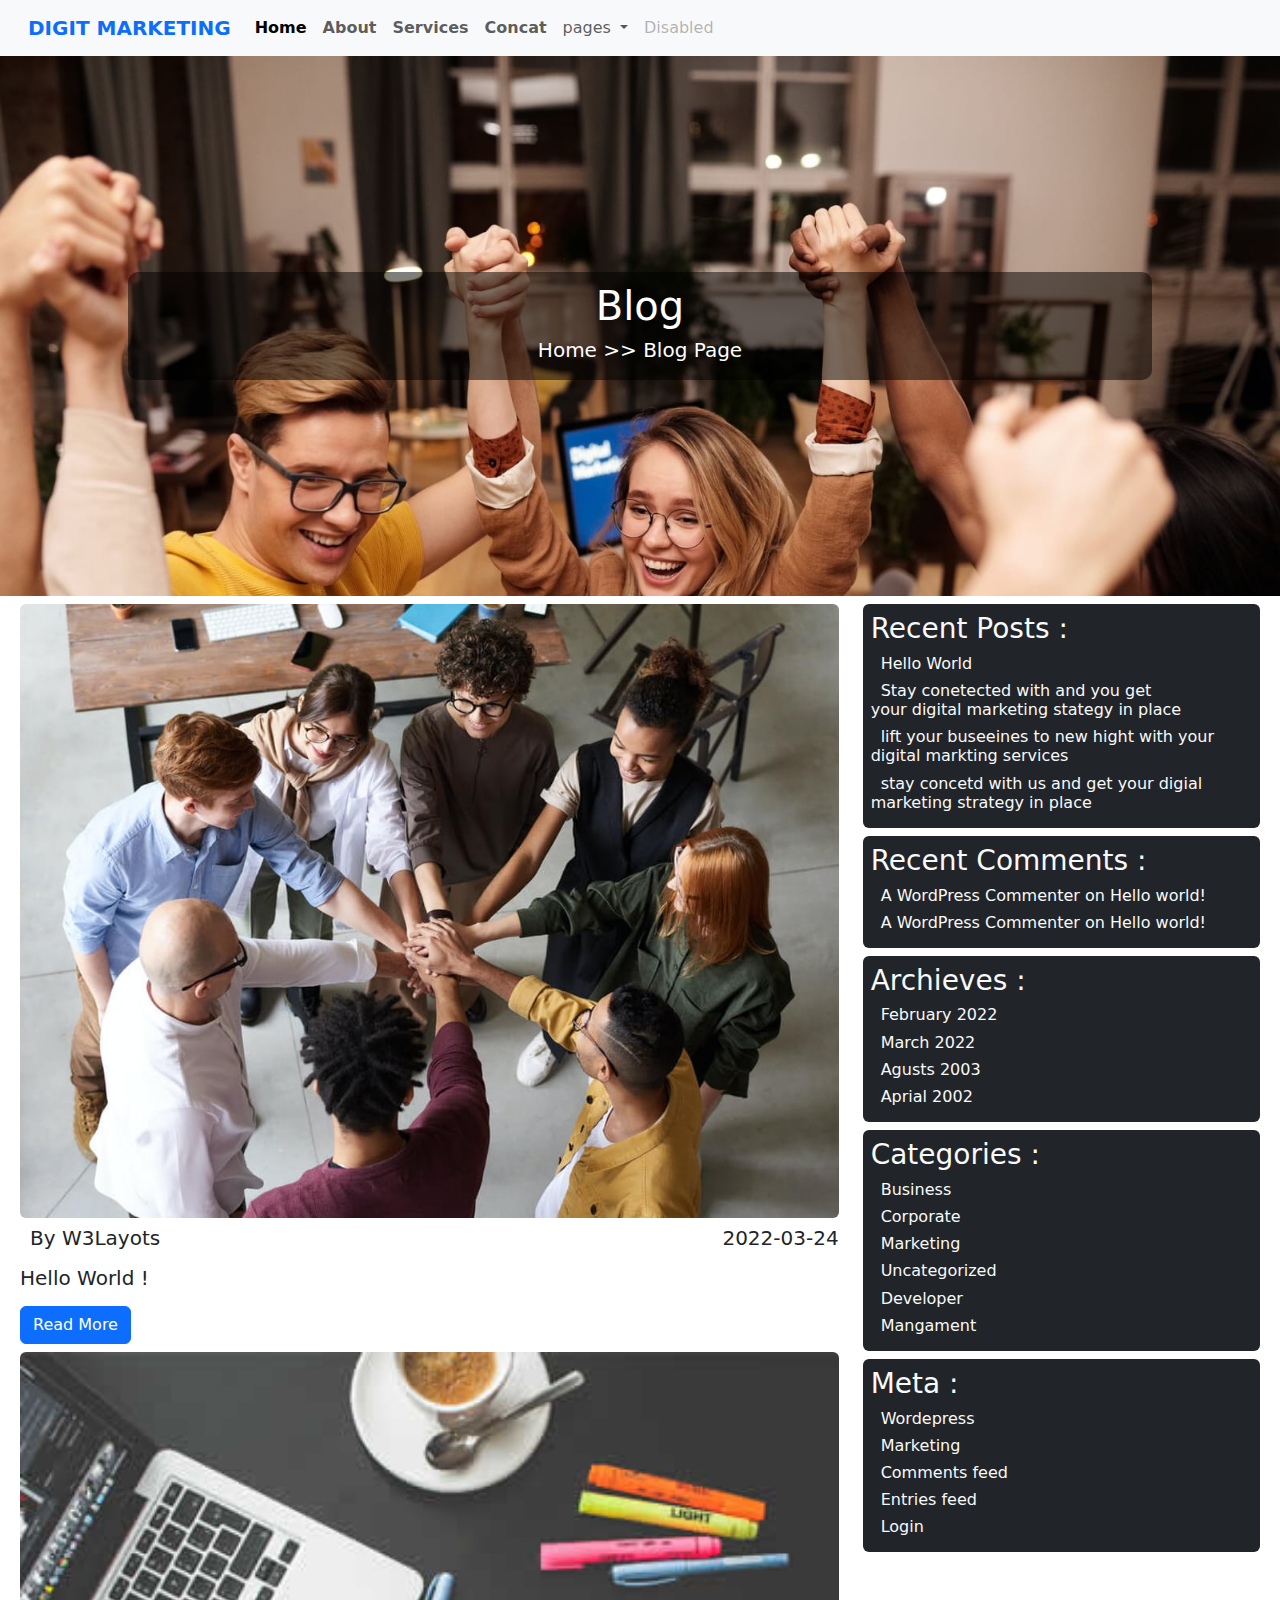
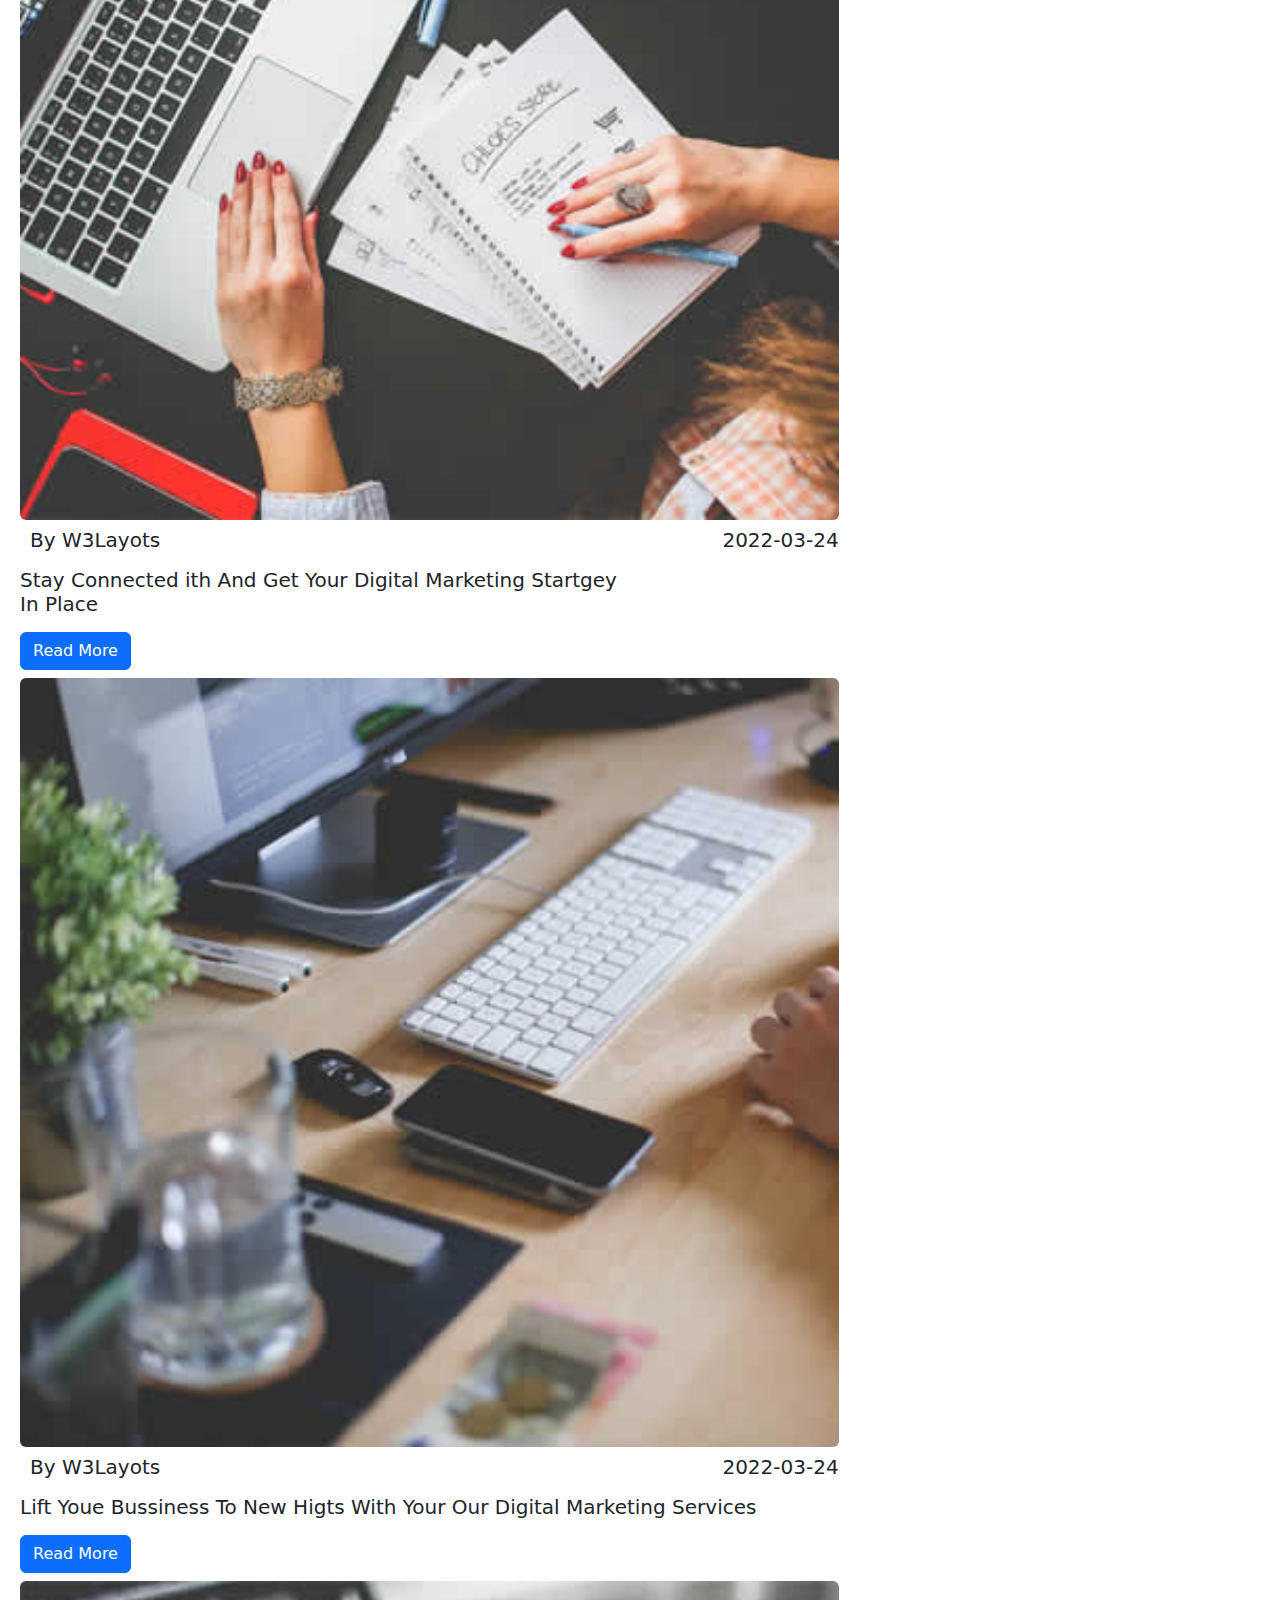
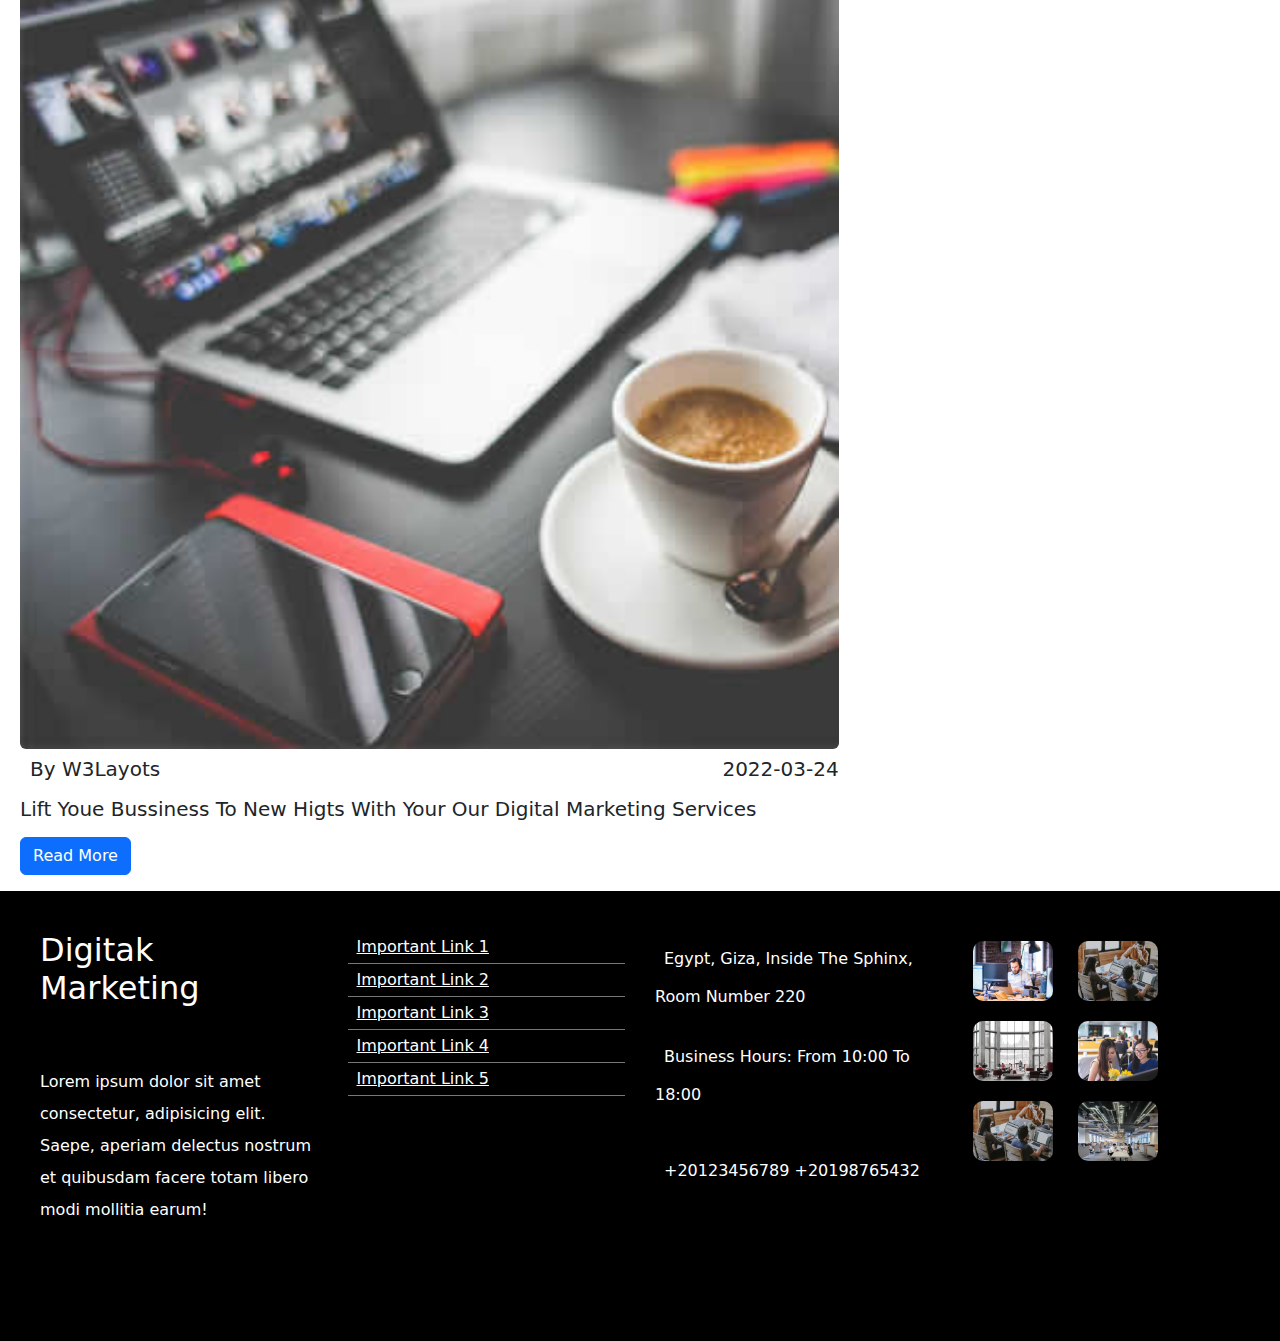
<file: Blog.html>
<!DOCTYPE html>
<html lang="ar">

<head>
    <meta charset="UTF-8">
    <meta name="viewport" content="width=device-width, initial-scale=1.0">
    <title>Digtal Marketing</title>
    <link rel="stylesheet" href="https://cdnjs.cloudflare.com/ajax/libs/font-awesome/6.4.2/css/all.min.css" integrity="sha512-z3gLpd7yknf1YoNbCzqRKc4qyor8gaKU1qmn+CShxbuBusANI9QpRohGBreCFkKxLhei6S9CQXFEbbKuqLg0DA==" crossorigin="anonymous" referrerpolicy="no-referrer"
    />

    <link href="https://cdn.jsdelivr.net/npm/bootstrap@5.3.3/dist/css/bootstrap.min.css" rel="stylesheet" integrity="sha384-QWTKZyjpPEjISv5WaRU9OFeRpok6YctnYmDr5pNlyT2bRjXh0JMhjY6hW+ALEwIH" crossorigin="anonymous">
    <link rel="stylesheet" href="blog.css">
</head>

<body>
    <!-- start page -->
    <section class="page">
        <!-- start nav -->
        <nav class="navbar navbar-expand-lg bg-body-tertiary">
            <div class="container-fluid">
                <a class="navbar-brand text-primary fw-bold" href="#"> <i class="fa-solid fa-chart-simple me-3"></i>DIGIT MARKETING</a>
                <button class="navbar-toggler bg-primary" type="button" data-bs-toggle="collapse" data-bs-target="#navbarNav" aria-controls="navbarNav" aria-expanded="false" aria-label="Toggle navigation">
                <span class="navbar-toggler-icon text-light p-2 rounded"></span>
              </button>
                <div class="collapse navbar-collapse" id="navbarNav">
                    <ul class="navbar-nav">
                        <li class="nav-item">
                            <a class="nav-link active fw-bold" aria-current="page" href="index.html">Home</a>
                        </li>
                        <li class="nav-item">
                            <a class="nav-link fw-bold" href="about.html">About</a>
                        </li>
                        <li class="nav-item">
                            <a class="nav-link fw-bold" href="services.html">Services</a>
                        </li>
                        <li class="nav-item">
                            <a class="nav-link fw-bold" href="concat.html">Concat</a>
                        </li>
                        <li class="nav-item dropdown">
                            <a class="nav-link dropdown-toggle" href="#" role="button" data-bs-toggle="dropdown" aria-expanded="false">
                              pages
                            </a>
                            <ul class="dropdown-menu">
                                <li><a class="dropdown-item fw-bold" href="Blog.html">Blog Pages</a></li>
                                <li><a class="dropdown-item fw-bold" href="#">404 Page </a></li>
                                <li>
                                    <li>
                                        <hr class="dropdown-divider">
                                    </li>
                                    <li><a class="dropdown-item" href="#">Something else here</a></li>
                            </ul>
                            </li>
                            <li class="nav-item">
                                <a class="nav-link disabled" aria-disabled="true">Disabled</a>
                            </li>
                    </ul>
                </div>
            </div>
        </nav>
        <!-- end nav -->
        <!-- start background -->
        <section class="background">
            <div class="content">
                <h1>Blog</h1>
                <h5>Home >> Blog Page</h5>
            </div>

        </section>
        <!-- end background -->
        <!-- start blog -->
        <section class="blog">
            <div class="row m-2">
                <div class="col-md-6 col-lg-8">
                    <div class="box mb-2">
                        <div class="image">
                            <img src="img/about-2.jpg" class="w-100 rounded" alt="">
                        </div>
                        <div class="flex  mt-2  d-flex justify-content-between align-items-center ">
                            <div class="text">
                                <h5><i class="fa-solid fa-user" style="color: red;margin-right: 10px;"></i>By W3Layots</h5>
                            </div>
                            <div class="clender">
                                <h5><i class="fa-regular fa-calendar-days" style="color: red;margin-right: 10px;"></i>2022-03-24</h5>
                            </div>
                        </div>
                    </div>
                    <h5>Hello World !</h5>
                    <button class="btn btn-primary mb-2 mt-2">Read More</button>
                    <div class="box mb-2">
                        <div class="image">
                            <img src="img/p-2.jpg" class="w-100 rounded" alt="">
                        </div>
                        <div class="flex  mt-2  d-flex justify-content-between align-items-center ">
                            <div class="text">
                                <h5><i class="fa-solid fa-user" style="color: red;margin-right: 10px;"></i>By W3Layots</h5>
                            </div>
                            <div class="clender">
                                <h5><i class="fa-regular fa-calendar-days" style="color: red;margin-right: 10px;"></i>2022-03-24</h5>
                            </div>
                        </div>
                    </div>
                    <h5>Stay Connected ith And Get Your Digital Marketing Startgey <br> In Place</h5>
                    <button class="btn btn-primary mb-2 mt-2">Read More</button>
                    <div class="box mb-2">
                        <div class="image">
                            <img src="img/p-3 (1).jpg" class="w-100 rounded" alt="">
                        </div>
                        <div class="flex  mt-2  d-flex justify-content-between align-items-center ">
                            <div class="text">
                                <h5><i class="fa-solid fa-user" style="color: red;margin-right: 10px;"></i>By W3Layots</h5>
                            </div>
                            <div class="clender">
                                <h5><i class="fa-regular fa-calendar-days" style="color: red;margin-right: 10px;"></i>2022-03-24</h5>
                            </div>
                        </div>
                    </div>
                    <h5>Lift Youe Bussiness To New Higts With Your Our Digital Marketing Services</h5>
                    <button class="btn btn-primary mb-2 mt-2">Read More</button>
                    <div class="box mb-2">
                        <div class="image">
                            <img src="img/p-5 (2).jpg" class="w-100 rounded" alt="">
                        </div>
                        <div class="flex  mt-2  d-flex justify-content-between align-items-center ">
                            <div class="text">
                                <h5><i class="fa-solid fa-user" style="color: red;margin-right: 10px;"></i>By W3Layots</h5>
                            </div>
                            <div class="clender">
                                <h5><i class="fa-regular fa-calendar-days" style="color: red;margin-right: 10px;"></i>2022-03-24</h5>
                            </div>
                        </div>
                    </div>
                    <h5>Lift Youe Bussiness To New Higts With Your Our Digital Marketing Services</h5>
                    <button class="btn btn-primary mb-2 mt-2">Read More</button>

                </div>
                <div class="col-md-6 col-lg-4">
                    <div class="frist bg-dark text-light p-2 rounded">
                        <h3>Recent Posts :</h3>
                        <h6> <i class="fa-solid fa-circle" style="color: white;margin-right: 10px;"></i>Hello World</h6>
                        <h6><i class="fa-solid fa-circle" style="color: white;margin-right: 10px;"></i>Stay conetected with and you get <br> your digital marketing stategy in place</h6>
                        <h6><i class="fa-solid fa-circle" style="color: white;margin-right: 10px;"></i>lift your buseeines to new hight with your digital markting services</h6>
                        <h6><i class="fa-solid fa-circle" style="color: white;margin-right: 10px;"></i>stay concetd with us and get your digial marketing strategy in place </h6>

                    </div>
                    <div class="frist mt-2 bg-dark text-light p-2 rounded">
                        <h3>Recent Comments :</h3>
                        <h6><i class="fa-solid fa-circle" style="color: white;margin-right: 10px;"></i>A WordPress Commenter on Hello world!</h6>
                        <h6><i class="fa-solid fa-circle" style="color: white;margin-right: 10px;"></i>A WordPress Commenter on Hello world! </h6>

                    </div>
                    <div class="frist mt-2 bg-dark text-light p-2 rounded">
                        <h3>Archieves :</h3>
                        <h6><i class="fa-solid fa-circle" style="color: white;margin-right: 10px;"></i>February 2022</h6>
                        <h6><i class="fa-solid fa-circle" style="color: white;margin-right: 10px;"></i> March 2022</h6>
                        <h6><i class="fa-solid fa-circle" style="color: white;margin-right: 10px;"></i> Agusts 2003</h6>
                        <h6><i class="fa-solid fa-circle" style="color: white;margin-right: 10px;"></i> Aprial 2002</h6>


                    </div>
                    <div class="frist mt-2 bg-dark text-light p-2 rounded">
                        <h3>Categories :</h3>
                        <h6><i class="fa-solid fa-circle" style="color: white;margin-right: 10px;"></i>Business</h6>
                        <h6><i class="fa-solid fa-circle" style="color: white;margin-right: 10px;"></i> Corporate</h6>
                        <h6><i class="fa-solid fa-circle" style="color: white;margin-right: 10px;"></i> Marketing</h6>
                        <h6><i class="fa-solid fa-circle" style="color: white;margin-right: 10px;"></i> Uncategorized</h6>
                        <h6><i class="fa-solid fa-circle" style="color: white;margin-right: 10px;"></i> Developer</h6>
                        <h6><i class="fa-solid fa-circle" style="color: white;margin-right: 10px;"></i> Mangament</h6>



                    </div>
                    <div class="frist mt-2 bg-dark text-light p-2 rounded">
                        <h3>Meta :</h3>
                        <h6><i class="fa-solid fa-circle" style="color: white;margin-right: 10px;"></i> Wordepress</h6>
                        <h6><i class="fa-solid fa-circle" style="color: white;margin-right: 10px;"></i> Marketing</h6>
                        <h6><i class="fa-solid fa-circle" style="color: white;margin-right: 10px;"></i> Comments feed</h6>
                        <h6><i class="fa-solid fa-circle" style="color: white;margin-right: 10px;"></i> Entries feed</h6>
                        <h6><i class="fa-solid fa-circle" style="color: white;margin-right: 10px;"></i> Login</h6>



                    </div>
                </div>
            </div>

        </section>
        <!-- end blog -->









        <!-- start footer -->
        <div class="footer">
            <div class="box" class="one">
                <h2>Digitak Marketing</h2>
                <i class="fa-brands fa-facebook" style="color: #ffffff;"></i>
                <i class="fa-brands fa-twitter" style="color: #ffffff;"></i>
                <i class="fa-brands fa-linkedin" style="color: #ffffff;"></i>
                <p>Lorem ipsum dolor sit amet consectetur, adipisicing elit. Saepe, aperiam delectus nostrum et quibusdam facere totam libero modi mollitia earum!</p>
            </div>
            <div class="box">
                <li><a href="#"><i class="fa-solid fa-angles-right" style="color: #0000ff;"></i>Important Link 1</a></li>
                <li><a href="#"><i class="fa-solid fa-angles-right" style="color: #0000ff;"></i>Important Link 2</a></li>
                <li><a href="#"><i class="fa-solid fa-angles-right" style="color: #0000ff;"></i>Important Link 3</a></li>
                <li><a href="#"><i class="fa-solid fa-angles-right" style="color: #0000ff;"></i>Important Link 4</a></li>
                <li><a href="#"><i class="fa-solid fa-angles-right" style="color: #0000ff;"></i>Important Link 5</a></li>
            </div>
            <div class="box">
                <div class="line">
                    <p><i class="fas fa-map-marker-alt fa-fw" style="color: #0000ff;"></i>Egypt, Giza, Inside The Sphinx, Room Number 220</p>
                </div>
                <div class="line">
                    <div class="info"><i class="far fa-clock fa-fw" style=" color: blue;"></i> Business Hours: From 10:00 To 18:00</div>
                </div>
                <br>
                <div class="line">
                    <div class="info">
                        <i class="fas fa-phone-volume fa-fw" style="color: blue;"></i>
                        <span>+20123456789</span>
                        <span>+20198765432</span>
                    </div>
                </div>
            </div>
            <div class="box">
                <img src="img/blog-1 (3).jpg" alt="" />
                <img src="img/blog-3 (1).jpg" alt="" />
                <img src="img/blog-inside-post (1).jpg" alt="" />
                <img src="img/blog-recent-2 (1).jpg" alt="">
                <img src="img/blog-recent-5 (1).jpg" alt="">
                <img src="img/blog-recent-4 (1).jpg" alt="">
            </div>
        </div>
        <!-- end footer -->



    </section>
    <!-- end  page-->


    <script src="https://cdn.jsdelivr.net/npm/bootstrap@5.3.3/dist/js/bootstrap.bundle.min.js" integrity="sha384-YvpcrYf0tY3lHB60NNkmXc5s9fDVZLESaAA55NDzOxhy9GkcIdslK1eN7N6jIeHz" crossorigin="anonymous"></script>
    <script src="mian.js"></script>

</body>

</html>

</html>
</file>
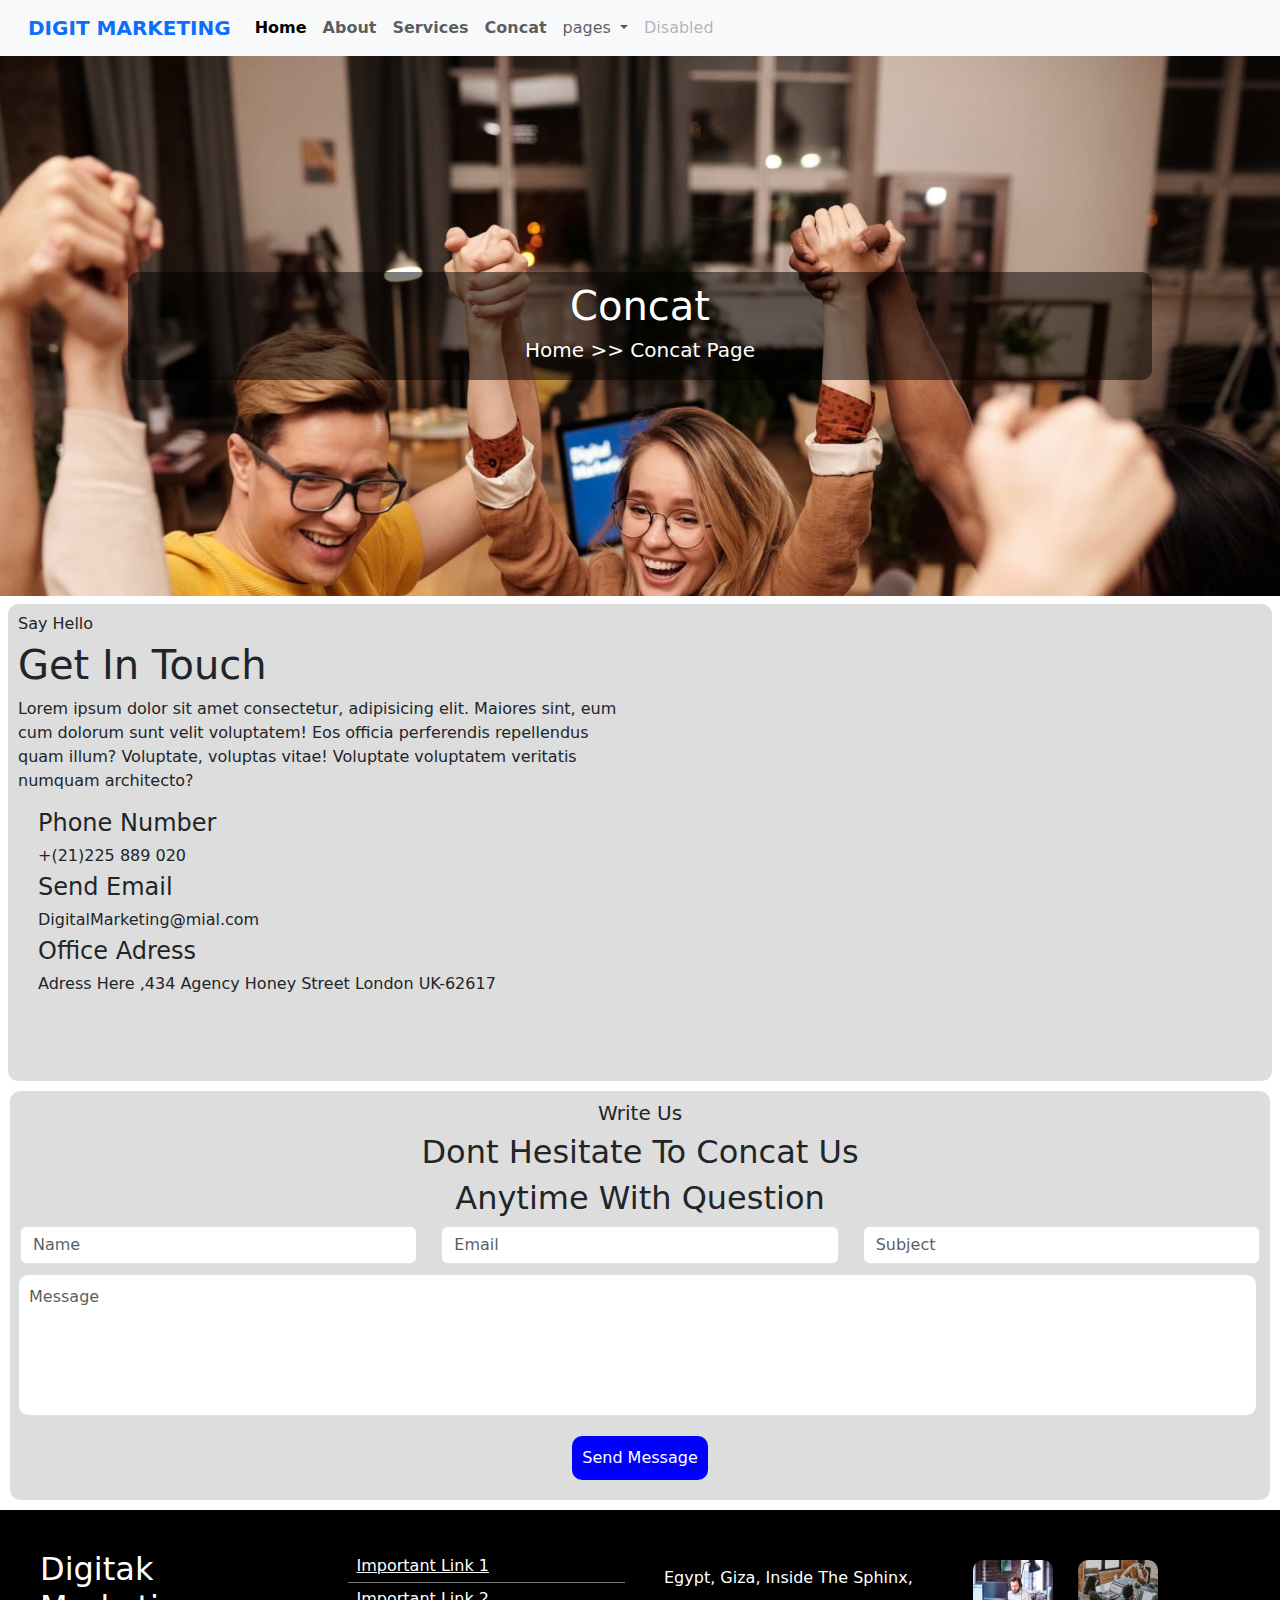
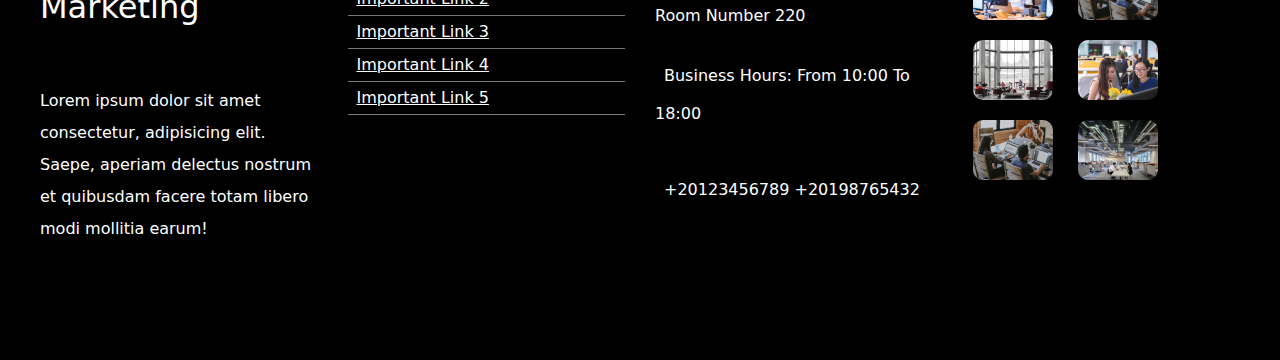
<file: concat.html>
<!DOCTYPE html>
<html lang="ar">

<head>
    <meta charset="UTF-8">
    <meta name="viewport" content="width=device-width, initial-scale=1.0">
    <title>Digtal Marketing</title>
    <link rel="stylesheet" href="https://cdnjs.cloudflare.com/ajax/libs/font-awesome/6.4.2/css/all.min.css" integrity="sha512-z3gLpd7yknf1YoNbCzqRKc4qyor8gaKU1qmn+CShxbuBusANI9QpRohGBreCFkKxLhei6S9CQXFEbbKuqLg0DA==" crossorigin="anonymous" referrerpolicy="no-referrer"
    />

    <link href="https://cdn.jsdelivr.net/npm/bootstrap@5.3.3/dist/css/bootstrap.min.css" rel="stylesheet" integrity="sha384-QWTKZyjpPEjISv5WaRU9OFeRpok6YctnYmDr5pNlyT2bRjXh0JMhjY6hW+ALEwIH" crossorigin="anonymous">
    <link rel="stylesheet" href="concat.css">
</head>

<body>
    <!-- start page -->
    <section class="page">
        <!-- start nav -->
        <nav class="navbar navbar-expand-lg bg-body-tertiary">
            <div class="container-fluid">
                <a class="navbar-brand text-primary fw-bold" href="#"> <i class="fa-solid fa-chart-simple me-3"></i>DIGIT MARKETING</a>
                <button class="navbar-toggler bg-primary" type="button" data-bs-toggle="collapse" data-bs-target="#navbarNav" aria-controls="navbarNav" aria-expanded="false" aria-label="Toggle navigation">
                <span class="navbar-toggler-icon text-light p-2 rounded"></span>
              </button>
                <div class="collapse navbar-collapse" id="navbarNav">
                    <ul class="navbar-nav">
                        <li class="nav-item">
                            <a class="nav-link active fw-bold" aria-current="page" href="index.html">Home</a>
                        </li>
                        <li class="nav-item">
                            <a class="nav-link fw-bold" href="about.html">About</a>
                        </li>
                        <li class="nav-item">
                            <a class="nav-link fw-bold" href="services.html">Services</a>
                        </li>
                        <li class="nav-item">
                            <a class="nav-link fw-bold" href="concat.html">Concat</a>
                        </li>
                        <li class="nav-item dropdown">
                            <a class="nav-link dropdown-toggle" href="#" role="button" data-bs-toggle="dropdown" aria-expanded="false">
                              pages
                            </a>
                            <ul class="dropdown-menu">
                                <li><a class="dropdown-item fw-bold" href="Blog.html">Blog Pages</a></li>
                                <li><a class="dropdown-item fw-bold" href="#">404 Page </a></li>
                                <li>
                                    <li>
                                        <hr class="dropdown-divider">
                                    </li>
                                    <li><a class="dropdown-item" href="#">Something else here</a></li>
                            </ul>
                            </li>
                            <li class="nav-item">
                                <a class="nav-link disabled" aria-disabled="true">Disabled</a>
                            </li>
                    </ul>
                </div>
            </div>
        </nav>
        <!-- end nav -->
        <!-- start background -->
        <section class="background">
            <div class="content">
                <h1>Concat</h1>
                <h5>Home >> Concat Page</h5>
            </div>

        </section>
        <!-- end background -->
        <!-- start concat -->
        <section class="concat m-2">
            <div class="row">
                <div class="col-md-6 col-lg-6">
                    <div class="text">
                        <h6>Say Hello</h6>
                        <h1>Get In Touch</h1>
                        <p>Lorem ipsum dolor sit amet consectetur, adipisicing elit. Maiores sint, eum cum dolorum sunt velit voluptatem! Eos officia perferendis repellendus quam illum? Voluptate, voluptas vitae! Voluptate voluptatem veritatis numquam architecto?</p>
                        <div class="flex   d-flex  align-items-center ">
                            <div class="icon">
                                <i class="fa-solid fa-phone-volume" style="color: orangered;font-size: 30px;"></i>
                            </div>
                            <div class="title ">
                                <h4>Phone Number</h4>
                                <h6>+(21)225 889 020</h6>

                            </div>

                        </div>
                        <div class="flex   d-flex  align-items-center ">
                            <div class="icon">
                                <i class="fa-solid fa-envelope" style="color: orangered;font-size: 30px;"></i> </div>
                            <div class="title ">
                                <h4>Send Email</h4>
                                <h6>DigitalMarketing@mial.com</h6>

                            </div>

                        </div>
                        <div class="flex   d-flex  align-items-center ">
                            <div class="icon">
                                <i class="fa-solid fa-location-dot" style="color: orangered;font-size: 30px;"></i> </div>
                            <div class="title ">
                                <h4>Office Adress</h4>
                                <h6>Adress Here ,434 Agency Honey Street London UK-62617</h6>

                            </div>

                        </div>
                        <div class="flex">
                            <i class="fa-brands fa-facebook" style="color: black;margin-left: 20px;font-size: 30px;margin-top: 20px;cursor: pointer;"></i>
                            <i class="fa-brands fa-twitter" style="color: black;margin-left: 20px;font-size: 30px;margin-top: 20px;cursor: pointer;"></i>
                            <i class="fa-brands fa-linkedin" style="color: black;margin-left: 20px;font-size: 30px;margin-top: 20px;cursor: pointer;"></i>


                        </div>

                    </div>
                    <div class="col-md-6 col-lg-6">

                    </div>
                </div>
                <div class="col-md-6 col-lg-6">
                    <iframe src="https://www.google.com/maps/embed?pb=!1m18!1m12!1m3!1d317719.5879323551!2d-0.4312409784374448!3d51.528179769112505!2m3!1f0!2f0!3f0!3m2!1i1024!2i768!4f13.1!3m3!1m2!1s0x47d8a00baf21de75%3A0x52963a5addd52a99!2sLondon%2C%20UK!5e0!3m2!1sen!2seg!4v1732218817369!5m2!1sen!2seg"
                        class="w-100 rounded" height="450" style="border:0;" allowfullscreen="" loading="lazy" referrerpolicy="no-referrer-when-downgrade"></iframe>
                </div>

        </section>
        <!-- end concat -->
        <!-- start form -->
        <section class="form">
            <div class="contineer text-center">
                <h5>Write Us</h5>
                <h2>Dont Hesitate To Concat Us</h2>
                <h2>Anytime With Question</h2>
            </div>
            <div class="content">
                <form>
                    <div class="row">
                        <div class="col">
                            <input type="text" class="form-control" placeholder="Name">
                        </div>
                        <div class="col">
                            <input type="email" class="form-control" placeholder="Email" name="Email">
                        </div>
                        <div class="col">
                            <input type="text" class="form-control" placeholder="Subject" name="subject">
                        </div>
                    </div>
                    <div class="row">
                        <textarea class="form-control" placeholder="Message" rows="5" id="comment" name="text"></textarea>


                    </div>
                    <div class="row">
                        <button>Send Message</button>
                    </div>
                </form>

            </div>

        </section>
        <!-- end form -->










        <!-- start footer -->
        <div class="footer">
            <div class="box" class="one">
                <h2>Digitak Marketing</h2>
                <i class="fa-brands fa-facebook" style="color: #ffffff;"></i>
                <i class="fa-brands fa-twitter" style="color: #ffffff;"></i>
                <i class="fa-brands fa-linkedin" style="color: #ffffff;"></i>
                <p>Lorem ipsum dolor sit amet consectetur, adipisicing elit. Saepe, aperiam delectus nostrum et quibusdam facere totam libero modi mollitia earum!</p>
            </div>
            <div class="box">
                <li><a href="#"><i class="fa-solid fa-angles-right" style="color: #0000ff;"></i>Important Link 1</a></li>
                <li><a href="#"><i class="fa-solid fa-angles-right" style="color: #0000ff;"></i>Important Link 2</a></li>
                <li><a href="#"><i class="fa-solid fa-angles-right" style="color: #0000ff;"></i>Important Link 3</a></li>
                <li><a href="#"><i class="fa-solid fa-angles-right" style="color: #0000ff;"></i>Important Link 4</a></li>
                <li><a href="#"><i class="fa-solid fa-angles-right" style="color: #0000ff;"></i>Important Link 5</a></li>
            </div>
            <div class="box">
                <div class="line">
                    <p><i class="fas fa-map-marker-alt fa-fw" style="color: #0000ff;"></i>Egypt, Giza, Inside The Sphinx, Room Number 220</p>
                </div>
                <div class="line">
                    <div class="info"><i class="far fa-clock fa-fw" style=" color: blue;"></i> Business Hours: From 10:00 To 18:00</div>
                </div>
                <br>
                <div class="line">
                    <div class="info">
                        <i class="fas fa-phone-volume fa-fw" style="color: blue;"></i>
                        <span>+20123456789</span>
                        <span>+20198765432</span>
                    </div>
                </div>
            </div>
            <div class="box">
                <img src="img/blog-1 (3).jpg" alt="" />
                <img src="img/blog-3 (1).jpg" alt="" />
                <img src="img/blog-inside-post (1).jpg" alt="" />
                <img src="img/blog-recent-2 (1).jpg" alt="">
                <img src="img/blog-recent-5 (1).jpg" alt="">
                <img src="img/blog-recent-4 (1).jpg" alt="">
            </div>
        </div>
        <!-- end footer -->



    </section>
    <!-- end  page-->


    <script src="https://cdn.jsdelivr.net/npm/bootstrap@5.3.3/dist/js/bootstrap.bundle.min.js" integrity="sha384-YvpcrYf0tY3lHB60NNkmXc5s9fDVZLESaAA55NDzOxhy9GkcIdslK1eN7N6jIeHz" crossorigin="anonymous"></script>
    <script src="mian.js"></script>

</body>

</html>

</html>
</file>
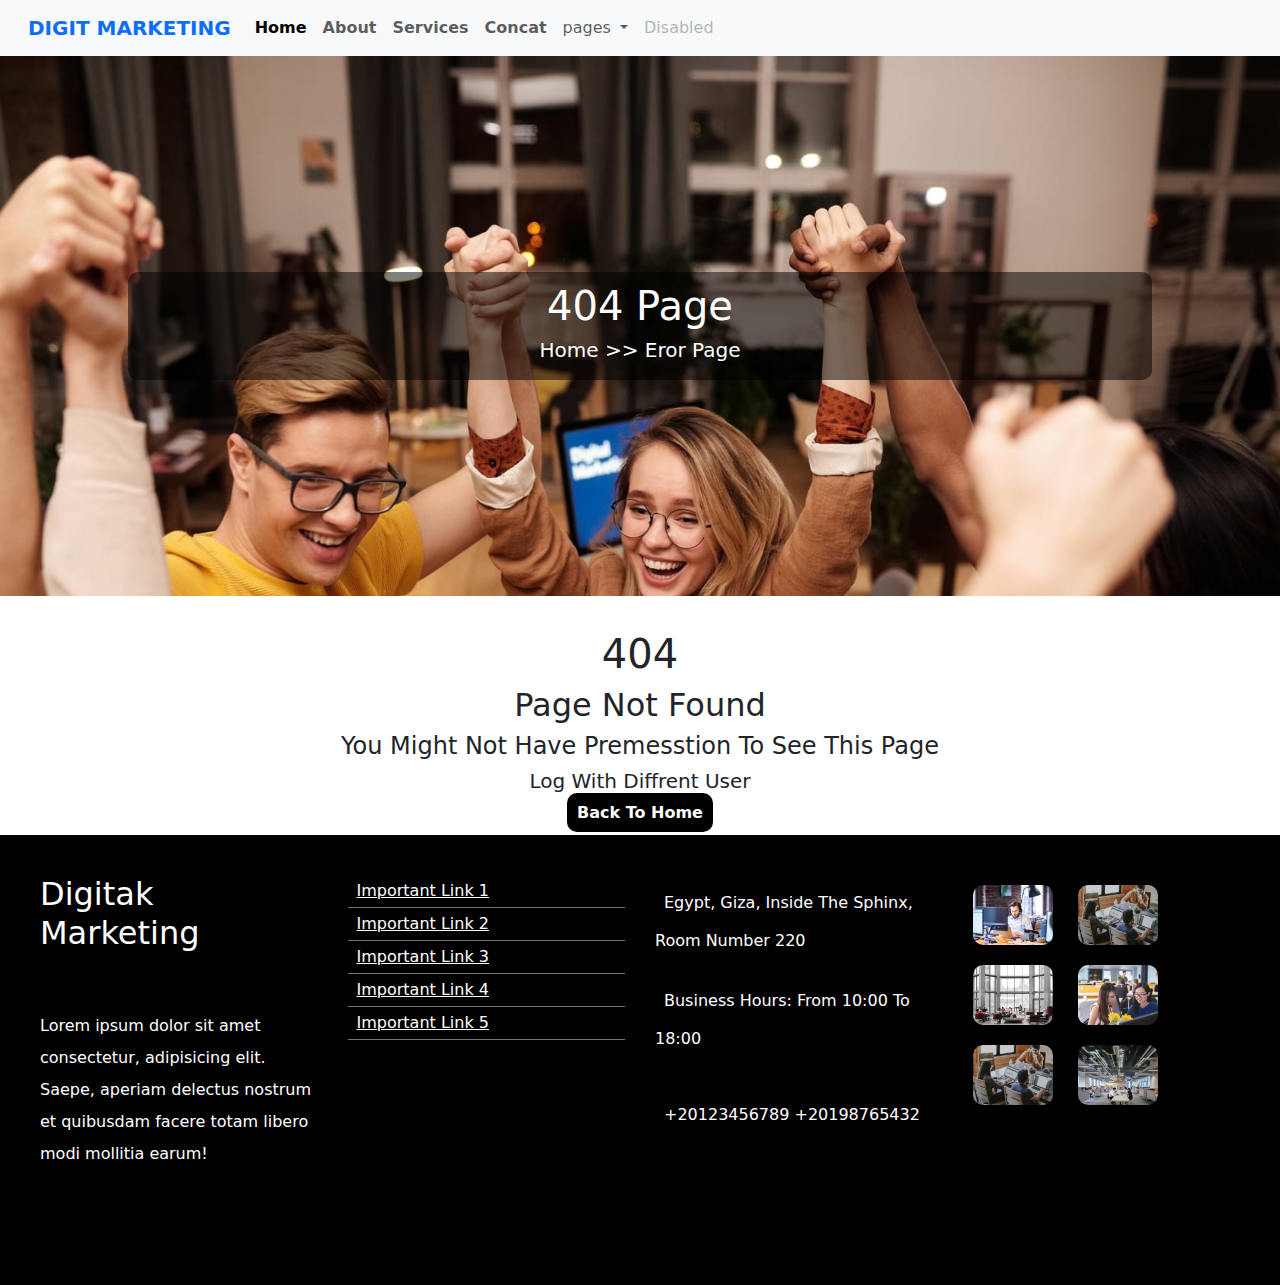
<file: eror.html>
<!DOCTYPE html>
<html lang="ar">

<head>
    <meta charset="UTF-8">
    <meta name="viewport" content="width=device-width, initial-scale=1.0">
    <title>Digtal Marketing</title>
    <link rel="stylesheet" href="https://cdnjs.cloudflare.com/ajax/libs/font-awesome/6.4.2/css/all.min.css" integrity="sha512-z3gLpd7yknf1YoNbCzqRKc4qyor8gaKU1qmn+CShxbuBusANI9QpRohGBreCFkKxLhei6S9CQXFEbbKuqLg0DA==" crossorigin="anonymous" referrerpolicy="no-referrer"
    />

    <link href="https://cdn.jsdelivr.net/npm/bootstrap@5.3.3/dist/css/bootstrap.min.css" rel="stylesheet" integrity="sha384-QWTKZyjpPEjISv5WaRU9OFeRpok6YctnYmDr5pNlyT2bRjXh0JMhjY6hW+ALEwIH" crossorigin="anonymous">
    <link rel="stylesheet" href="eror.css">
</head>

<body>
    <!-- start page -->
    <section class="page">
        <!-- start nav -->
        <nav class="navbar navbar-expand-lg bg-body-tertiary">
            <div class="container-fluid">
                <a class="navbar-brand text-primary fw-bold" href="#"> <i class="fa-solid fa-chart-simple me-3"></i>DIGIT MARKETING</a>
                <button class="navbar-toggler bg-primary" type="button" data-bs-toggle="collapse" data-bs-target="#navbarNav" aria-controls="navbarNav" aria-expanded="false" aria-label="Toggle navigation">
                <span class="navbar-toggler-icon text-light p-2 rounded"></span>
              </button>
                <div class="collapse navbar-collapse" id="navbarNav">
                    <ul class="navbar-nav">
                        <li class="nav-item">
                            <a class="nav-link active fw-bold" aria-current="page" href="index.html">Home</a>
                        </li>
                        <li class="nav-item">
                            <a class="nav-link fw-bold" href="about.html">About</a>
                        </li>
                        <li class="nav-item">
                            <a class="nav-link fw-bold" href="services.html">Services</a>
                        </li>
                        <li class="nav-item">
                            <a class="nav-link fw-bold" href="concat.html">Concat</a>
                        </li>
                        <li class="nav-item dropdown">
                            <a class="nav-link dropdown-toggle" href="#" role="button" data-bs-toggle="dropdown" aria-expanded="false">
                              pages
                            </a>
                            <ul class="dropdown-menu">
                                <li><a class="dropdown-item fw-bold" href="Blog.html">Blog Pages</a></li>
                                <li><a class="dropdown-item fw-bold" href="#">404 Page </a></li>
                                <li>
                                    <li>
                                        <hr class="dropdown-divider">
                                    </li>
                                    <li><a class="dropdown-item" href="#">Something else here</a></li>
                            </ul>
                            </li>
                            <li class="nav-item">
                                <a class="nav-link disabled" aria-disabled="true">Disabled</a>
                            </li>
                    </ul>
                </div>
            </div>
        </nav>
        <!-- end nav -->
        <!-- start background -->
        <section class="background">
            <div class="content">
                <h1>404 Page</h1>
                <h5>Home >> Eror Page</h5>
            </div>

        </section>
        <!-- end background -->
        <!-- start eror -->
        <section class="eror">
            <div class="cotnent text-center mt-4">
                <h1>404</h1>
                <h2>Page Not Found</h2>
                <h4>You Might Not Have Premesstion To See This Page</h4>
                <h5>Log With Diffrent User</h5>
                <a href="index.html">Back To Home</a>

            </div>

        </section>
        <!-- end eror -->
        <!-- start footer -->
        <div class="footer">
            <div class="box" class="one">
                <h2>Digitak Marketing</h2>
                <i class="fa-brands fa-facebook" style="color: #ffffff;"></i>
                <i class="fa-brands fa-twitter" style="color: #ffffff;"></i>
                <i class="fa-brands fa-linkedin" style="color: #ffffff;"></i>
                <p>Lorem ipsum dolor sit amet consectetur, adipisicing elit. Saepe, aperiam delectus nostrum et quibusdam facere totam libero modi mollitia earum!</p>
            </div>
            <div class="box">
                <li><a href="#"><i class="fa-solid fa-angles-right" style="color: #0000ff;"></i>Important Link 1</a></li>
                <li><a href="#"><i class="fa-solid fa-angles-right" style="color: #0000ff;"></i>Important Link 2</a></li>
                <li><a href="#"><i class="fa-solid fa-angles-right" style="color: #0000ff;"></i>Important Link 3</a></li>
                <li><a href="#"><i class="fa-solid fa-angles-right" style="color: #0000ff;"></i>Important Link 4</a></li>
                <li><a href="#"><i class="fa-solid fa-angles-right" style="color: #0000ff;"></i>Important Link 5</a></li>
            </div>
            <div class="box">
                <div class="line">
                    <p><i class="fas fa-map-marker-alt fa-fw" style="color: #0000ff;"></i>Egypt, Giza, Inside The Sphinx, Room Number 220</p>
                </div>
                <div class="line">
                    <div class="info"><i class="far fa-clock fa-fw" style=" color: blue;"></i> Business Hours: From 10:00 To 18:00</div>
                </div>
                <br>
                <div class="line">
                    <div class="info">
                        <i class="fas fa-phone-volume fa-fw" style="color: blue;"></i>
                        <span>+20123456789</span>
                        <span>+20198765432</span>
                    </div>
                </div>
            </div>
            <div class="box">
                <img src="img/blog-1 (3).jpg" alt="" />
                <img src="img/blog-3 (1).jpg" alt="" />
                <img src="img/blog-inside-post (1).jpg" alt="" />
                <img src="img/blog-recent-2 (1).jpg" alt="">
                <img src="img/blog-recent-5 (1).jpg" alt="">
                <img src="img/blog-recent-4 (1).jpg" alt="">
            </div>
        </div>
        <!-- end footer -->



        <script src="https://cdn.jsdelivr.net/npm/bootstrap@5.3.3/dist/js/bootstrap.bundle.min.js" integrity="sha384-YvpcrYf0tY3lHB60NNkmXc5s9fDVZLESaAA55NDzOxhy9GkcIdslK1eN7N6jIeHz" crossorigin="anonymous"></script>
        <script src="mian.js"></script>

</body>

</html>

</html>
</file>
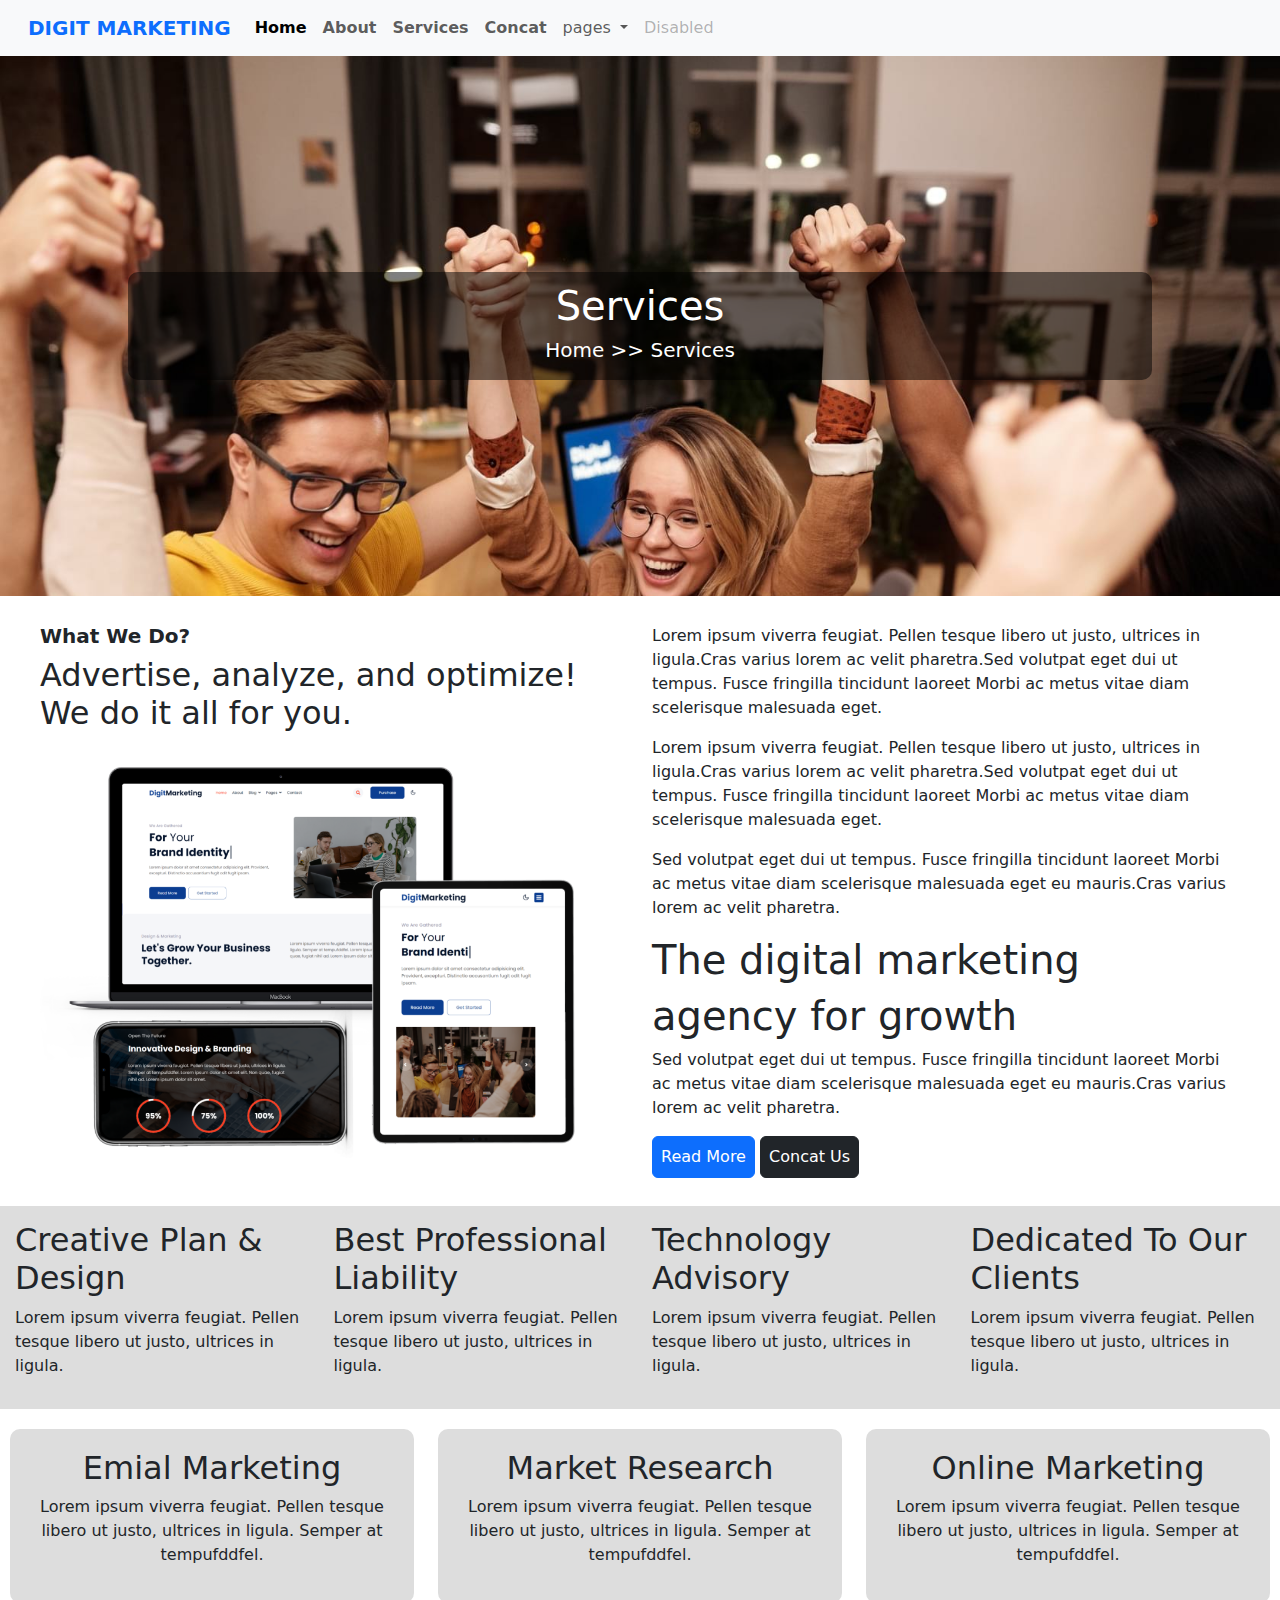
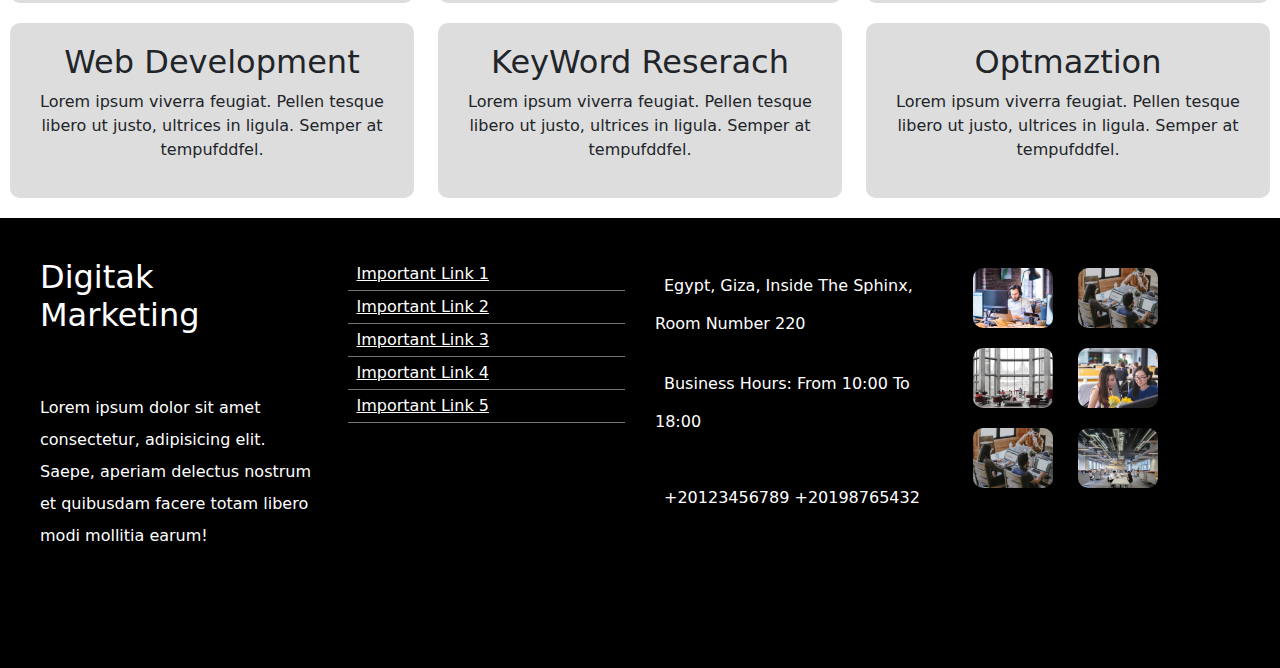
<file: services.html>
<!DOCTYPE html>
<html lang="ar">

<head>
    <meta charset="UTF-8">
    <meta name="viewport" content="width=device-width, initial-scale=1.0">
    <title>Digtal Marketing</title>
    <link rel="stylesheet" href="https://cdnjs.cloudflare.com/ajax/libs/font-awesome/6.4.2/css/all.min.css" integrity="sha512-z3gLpd7yknf1YoNbCzqRKc4qyor8gaKU1qmn+CShxbuBusANI9QpRohGBreCFkKxLhei6S9CQXFEbbKuqLg0DA==" crossorigin="anonymous" referrerpolicy="no-referrer"
    />

    <link href="https://cdn.jsdelivr.net/npm/bootstrap@5.3.3/dist/css/bootstrap.min.css" rel="stylesheet" integrity="sha384-QWTKZyjpPEjISv5WaRU9OFeRpok6YctnYmDr5pNlyT2bRjXh0JMhjY6hW+ALEwIH" crossorigin="anonymous">
    <link rel="stylesheet" href="services.css">
</head>

<body>
    <!-- start page -->
    <section class="page">
        <!-- start nav -->
        <nav class="navbar navbar-expand-lg bg-body-tertiary">
            <div class="container-fluid">
                <a class="navbar-brand text-primary fw-bold" href="#"> <i class="fa-solid fa-chart-simple me-3"></i>DIGIT MARKETING</a>
                <button class="navbar-toggler bg-primary" type="button" data-bs-toggle="collapse" data-bs-target="#navbarNav" aria-controls="navbarNav" aria-expanded="false" aria-label="Toggle navigation">
                <span class="navbar-toggler-icon text-light p-2 rounded"></span>
              </button>
                <div class="collapse navbar-collapse" id="navbarNav">
                    <ul class="navbar-nav">
                        <li class="nav-item">
                            <a class="nav-link active fw-bold" aria-current="page" href="index.html">Home</a>
                        </li>
                        <li class="nav-item">
                            <a class="nav-link fw-bold" href="about.html">About</a>
                        </li>
                        <li class="nav-item">
                            <a class="nav-link fw-bold" href="services.html">Services</a>
                        </li>
                        <li class="nav-item">
                            <a class="nav-link fw-bold" href="concat.html">Concat</a>
                        </li>
                        <li class="nav-item dropdown">
                            <a class="nav-link dropdown-toggle" href="#" role="button" data-bs-toggle="dropdown" aria-expanded="false">
                              pages
                            </a>
                            <ul class="dropdown-menu">
                                <li><a class="dropdown-item fw-bold" href="Blog.html">Blog Pages</a></li>
                                <li><a class="dropdown-item fw-bold" href="#">404 Page </a></li>
                                <li>
                                    <li>
                                        <hr class="dropdown-divider">
                                    </li>
                                    <li><a class="dropdown-item" href="#">Something else here</a></li>
                            </ul>
                            </li>
                            <li class="nav-item">
                                <a class="nav-link disabled" aria-disabled="true">Disabled</a>
                            </li>
                    </ul>
                </div>
            </div>
        </nav>
        <!-- end nav -->
        <!-- start background -->
        <section class="background">
            <div class="content">
                <h1>Services</h1>
                <h5>Home >> Services</h5>
            </div>

        </section>
        <!-- end background -->
        <!-- start services -->
        <section class="services">
            <div class="row m-2">
                <div class="col-md-6 col-lg-6">
                    <div class="text">
                        <h5 class="fw-bold">What We Do?</h5>
                        <h2>Advertise, analyze, and optimize! We do it all for you.</h2>

                    </div>
                    <div class="image">
                        <img src="img/mac-business.png" class="w-100" alt="">
                    </div>

                </div>
                <div class="col-ld-6 col-lg-6">
                    <div class="title">
                        <p>Lorem ipsum viverra feugiat. Pellen tesque libero ut justo, ultrices in ligula.Cras varius lorem ac velit pharetra.Sed volutpat eget dui ut tempus. Fusce fringilla tincidunt laoreet Morbi ac metus vitae diam scelerisque malesuada
                            eget.
                        </p>
                        <p>Lorem ipsum viverra feugiat. Pellen tesque libero ut justo, ultrices in ligula.Cras varius lorem ac velit pharetra.Sed volutpat eget dui ut tempus. Fusce fringilla tincidunt laoreet Morbi ac metus vitae diam scelerisque malesuada
                            eget.
                        </p>
                        <p>Sed volutpat eget dui ut tempus. Fusce fringilla tincidunt laoreet Morbi ac metus vitae diam scelerisque malesuada eget eu mauris.Cras varius lorem ac velit pharetra.</p>
                    </div>
                    <div class="title-two">
                        <h1>The digital marketing</h1>
                        <h1>agency for growth</h1>
                        <p>Sed volutpat eget dui ut tempus. Fusce fringilla tincidunt laoreet Morbi ac metus vitae diam scelerisque malesuada eget eu mauris.Cras varius lorem ac velit pharetra.</p>


                    </div>
                    <div class="buttons">
                        <button class="btn btn-primary p-2">Read More</button>
                        <button class="btn btn-dark p-2">Concat Us</button>

                    </div>

                </div>
            </div>

        </section>
        <!-- end services -->
        <!-- start setting -->
        <section class="setting">
            <div class="row">
                <div class="col-md-6 col-lg-3">
                    <div class="box">
                        <div class="icon">
                            <i class="fa-solid fa-pen-nib" style="color: blue;font-size: 30px;"></i>
                        </div>
                        <div class="name">
                            <h2>Creative Plan & <br> Design
                            </h2>

                        </div>
                        <div class="title">
                            <p>Lorem ipsum viverra feugiat. Pellen tesque libero ut justo, ultrices in ligula.</p>

                        </div>

                    </div>

                </div>
                <div class="col-md-6 col-lg-3">
                    <div class="box">
                        <div class="icon">
                            <i class="fa-solid fa-briefcase" style="color: blue;font-size: 30px;"></i> </div>
                        <div class="name">
                            <h2>Best Professional <br> Liability
                            </h2>

                        </div>
                        <div class="title">
                            <p>Lorem ipsum viverra feugiat. Pellen tesque libero ut justo, ultrices in ligula.</p>

                        </div>

                    </div>

                </div>
                <div class="col-md-6 col-lg-3">
                    <div class="box">
                        <div class="icon">
                            <i class="fa-solid fa-microchip" style="color: blue;font-size: 30px;"></i>
                            <div class="name">
                                <h2>Technology <br> Advisory
                                </h2>

                            </div>
                            <div class="title">
                                <p>Lorem ipsum viverra feugiat. Pellen tesque libero ut justo, ultrices in ligula.</p>

                            </div>

                        </div>

                    </div>
                </div>
                <div class="col-md-6 col-lg-3">
                    <div class="box">
                        <div class="icon">
                            <i class="fa-solid fa-users" style="color: blue;font-size: 30px;"></i>
                            <div class="name">
                                <h2>Dedicated To Our <br> Clients
                                </h2>

                            </div>
                            <div class="title">
                                <p>Lorem ipsum viverra feugiat. Pellen tesque libero ut justo, ultrices in ligula.</p>

                            </div>

                        </div>

                    </div>
                </div>
        </section>
        <!-- end setting -->
        <!-- start offer -->
        <section class="offer">
            <div class="row">
                <div class="col-md-6 col-lg-4">
                    <div class="box">
                        <div class="icon">
                            <i class="fa-solid fa-envelope" style="color: orangered;font-size: 30px;"></i>
                            <div class="name">
                                <h2>Emial Marketing
                                </h2>

                            </div>
                            <div class="title">
                                <p>Lorem ipsum viverra feugiat. Pellen tesque libero ut justo, ultrices in ligula. Semper at tempufddfel.</p>

                            </div>

                        </div>

                    </div>
                </div>
                <div class="col-md-6 col-lg-4">
                    <div class="box">
                        <div class="icon">
                            <i class="fa-solid fa-magnifying-glass" style="color: orangered;font-size: 30px;"></i>
                            <div class="name">
                                <h2>Market Research
                                </h2>

                            </div>
                            <div class="title">
                                <p>Lorem ipsum viverra feugiat. Pellen tesque libero ut justo, ultrices in ligula. Semper at tempufddfel.</p>

                            </div>

                        </div>

                    </div>
                </div>
                <div class="col-md-6 col-lg-4">
                    <div class="box">
                        <div class="icon">
                            <i class="fa-solid fa-user" style="color: orangered;font-size: 30px;"></i>
                            <div class="name">
                                <h2>Online Marketing
                                </h2>

                            </div>
                            <div class="title">
                                <p>Lorem ipsum viverra feugiat. Pellen tesque libero ut justo, ultrices in ligula. Semper at tempufddfel.</p>

                            </div>

                        </div>

                    </div>
                </div>
                <div class="col-md-6 col-lg-4">
                    <div class="box">
                        <div class="icon">
                            <i class="fa-solid fa-pen-nib" style="color: orangered;font-size: 30px;"></i>
                            <div class="name">
                                <h2>Web Development
                                </h2>

                            </div>
                            <div class="title">
                                <p>Lorem ipsum viverra feugiat. Pellen tesque libero ut justo, ultrices in ligula. Semper at tempufddfel.</p>

                            </div>

                        </div>

                    </div>
                </div>
                <div class="col-md-6 col-lg-4">
                    <div class="box">
                        <div class="icon">
                            <i class="fa-solid fa-key" style="color: orangered;font-size: 30px;"></i>
                            <div class="name">
                                <h2>KeyWord Reserach
                                </h2>

                            </div>
                            <div class="title">
                                <p>Lorem ipsum viverra feugiat. Pellen tesque libero ut justo, ultrices in ligula. Semper at tempufddfel.</p>

                            </div>

                        </div>

                    </div>
                </div>
                <div class="col-md-6 col-lg-4">
                    <div class="box">
                        <div class="icon">
                            <i class="fa-brands fa-slack" style="color: orangered;font-size: 30px;"></i>
                            <div class="name">
                                <h2>Optmaztion
                                </h2>

                            </div>
                            <div class="title">
                                <p>Lorem ipsum viverra feugiat. Pellen tesque libero ut justo, ultrices in ligula. Semper at tempufddfel.</p>

                            </div>

                        </div>

                    </div>
                </div>
        </section>
        <!-- end offer -->









        <!-- start footer -->
        <div class="footer">
            <div class="box" class="one">
                <h2>Digitak Marketing</h2>
                <i class="fa-brands fa-facebook" style="color: #ffffff;"></i>
                <i class="fa-brands fa-twitter" style="color: #ffffff;"></i>
                <i class="fa-brands fa-linkedin" style="color: #ffffff;"></i>
                <p>Lorem ipsum dolor sit amet consectetur, adipisicing elit. Saepe, aperiam delectus nostrum et quibusdam facere totam libero modi mollitia earum!</p>
            </div>
            <div class="box">
                <li><a href="#"><i class="fa-solid fa-angles-right" style="color: #0000ff;"></i>Important Link 1</a></li>
                <li><a href="#"><i class="fa-solid fa-angles-right" style="color: #0000ff;"></i>Important Link 2</a></li>
                <li><a href="#"><i class="fa-solid fa-angles-right" style="color: #0000ff;"></i>Important Link 3</a></li>
                <li><a href="#"><i class="fa-solid fa-angles-right" style="color: #0000ff;"></i>Important Link 4</a></li>
                <li><a href="#"><i class="fa-solid fa-angles-right" style="color: #0000ff;"></i>Important Link 5</a></li>
            </div>
            <div class="box">
                <div class="line">
                    <p><i class="fas fa-map-marker-alt fa-fw" style="color: #0000ff;"></i>Egypt, Giza, Inside The Sphinx, Room Number 220</p>
                </div>
                <div class="line">
                    <div class="info"><i class="far fa-clock fa-fw" style=" color: blue;"></i> Business Hours: From 10:00 To 18:00</div>
                </div>
                <br>
                <div class="line">
                    <div class="info">
                        <i class="fas fa-phone-volume fa-fw" style="color: blue;"></i>
                        <span>+20123456789</span>
                        <span>+20198765432</span>
                    </div>
                </div>
            </div>
            <div class="box">
                <img src="img/blog-1 (3).jpg" alt="" />
                <img src="img/blog-3 (1).jpg" alt="" />
                <img src="img/blog-inside-post (1).jpg" alt="" />
                <img src="img/blog-recent-2 (1).jpg" alt="">
                <img src="img/blog-recent-5 (1).jpg" alt="">
                <img src="img/blog-recent-4 (1).jpg" alt="">
            </div>
        </div>
        <!-- end footer -->



    </section>
    <!-- end  page-->


    <script src="https://cdn.jsdelivr.net/npm/bootstrap@5.3.3/dist/js/bootstrap.bundle.min.js" integrity="sha384-YvpcrYf0tY3lHB60NNkmXc5s9fDVZLESaAA55NDzOxhy9GkcIdslK1eN7N6jIeHz" crossorigin="anonymous"></script>
    <script src="mian.js"></script>

</body>

</html>

</html>
</file>
<file: style.css>
body {
    font-family: system-ui, -apple-system, BlinkMacSystemFont, 'Segoe UI', Roboto, Oxygen, Ubuntu, Cantarell, 'Open Sans', 'Helvetica Neue', sans-serif;
}

section.grey {
    background-color: #ddd;
    padding: 10px;
    border-radius: 10px;
}

section.grey .continer {
    display: flex;
    justify-content: space-between;
    align-items: center;
    flex-wrap: wrap;
}

section.grey .continer .text h6 {
    color: grey;
}

section.grey .continer .text h2,
section.grey .continer .text h1 {
    color: black;
    font-weight: bold;
}

section.grey .title {
    max-width: 800px;
    padding: 15px;
    font-weight: bold;
    line-height: 5;
}

section.grey .title h6 {
    line-height: 2;
}

section.grey .content {
    margin: 15px 0px;
}


/* end grey */


/* start back */

section.back {
    background-image: url(img/about-2.jpg);
    background-size: cover;
    height: 100vh;
    position: relative;
}

section.back::before {
    content: "";
    position: absolute;
    width: 100%;
    height: 100%;
    background-color: rgb(0, 0, 0, 50%);
    left: 0;
    right: 0;
}

section.back .box {
    background-color: rgb(0, 0, 0, 50%);
    position: absolute;
    top: 50%;
    left: 50%;
    transform: translate(-50%, -50%);
    padding: 10px;
    border-radius: 10px;
    width: 95%;
    margin: 0px 10px;
    color: white;
}

section.back .box .all {
    display: flex;
    justify-content: space-around;
    align-items: center;
    flex-wrap: wrap;
}

section.back .box .title .frist h3 {
    padding: 10px;
    border: solid 11px red;
    border-radius: 50%;
    width: 100px;
    height: 100px;
    display: flex;
    justify-content: center;
    align-items: center;
    position: relative;
    border-top: solid 11px white
}


/* end back */


/* start new */

section.new {
    background-color: #ddd;
    margin: 10px;
    border-radius: 10px;
    padding: 10px;
}

section.new .row input {
    width: 100%;
    padding: 10px;
    border-radius: 10px;
    border: none;
    color: black;
    background-color: white;
}

section.new .row button {
    background-color: blue;
    padding: 10px;
    border: none;
    margin: 10px 10px;
    color: white;
    border-radius: 10px;
}


/* end new */


/* start faq */

section.faq {
    padding: 10px;
}

section.faq .question {
    background-color: #ddd;
    padding: 10px;
    border-radius: 10px;
    height: 58px;
    overflow: hidden;
    margin: 10px 10px;
    transition: 2s;
}

section.faq .question.active {
    height: 100px;
}

@media (max-width:767px) {
    section.faq .question {
        background-color: #ddd;
        padding: 10px;
        border-radius: 10px;
        height: 70px;
        overflow: hidden;
    }
    section.faq .question.active {
        height: 180px;
    }
}


/* end faq */


/* start footer */

.footer {
    background-color: black;
    min-height: 50vh;
    padding: 40px;
}

.footer {
    display: grid;
    grid-template-columns: repeat(auto-fill, minmax(250px, 1fr));
    gap: 30px;
    color: white;
}

.footer .box li a {
    color: white;
    list-style-type: none;
    transition: 0.3s;
}

.footer .box li a:hover {
    color: #2196f3;
}

.footer .box i {
    font-size: 25px;
    margin-right: 4px;
    margin-left: 5px;
}

.footer .box img {
    max-width: 80px;
    border-radius: 10px;
    flex-wrap: nowrap;
    margin: 10px 10px;
}

.footer .box {
    line-height: 2;
}

.footer .box li {
    list-style-type: none;
    border-bottom: solid 1px #777;
}

.footer .box li a i {
    font-size: 15px;
    vertical-align: middle;
}


/* end footer */
</file>
<file: about.css>
body {
    font-family: system-ui, -apple-system, BlinkMacSystemFont, 'Segoe UI', Roboto, Oxygen, Ubuntu, Cantarell, 'Open Sans', 'Helvetica Neue', sans-serif;
}

section.grey {
    background-color: #ddd;
    padding: 10px;
    border-radius: 10px;
}

section.grey .continer {
    display: flex;
    justify-content: space-between;
    align-items: center;
    flex-wrap: wrap;
}

section.grey .continer .text h6 {
    color: grey;
}

section.grey .continer .text h2,
section.grey .continer .text h1 {
    color: black;
    font-weight: bold;
}

section.grey .title {
    max-width: 800px;
    padding: 15px;
    font-weight: bold;
    line-height: 5;
}

section.grey .title h6 {
    line-height: 2;
}

section.grey .content {
    margin: 15px 0px;
}


/* end grey */


/* start background  */

section.background {
    background-image: url(img/ab.jpg);
    background-size: cover;
    height: 60vh;
    position: relative;
}

section.background .content {
    position: absolute;
    top: 50%;
    left: 50%;
    transform: translate(-50%, -50%);
    background-color: rgb(0, 0, 0, 50%);
    width: 80%;
    padding: 10px;
    color: white;
    border-radius: 10px;
    text-align: center;
    margin-bottom: 10px;
}


/* end background */


/* start provide */

section.provide {
    background-color: #ddd;
    padding: 10px;
}


/* end provide */


/* start  accelerator */

section.accelerator {
    padding: 10px;
    padding: 10px;
}

section.accelerator .row {
    padding: 10px;
}

section.accelerator .progress span {
    background-color: red;
    height: 100%;
    transition: 2s;
}


/* end accelerator */


/* start team */

section.team {
    padding: 10px;
    background-color: #ddd;
}

section.team .content .box {
    background-color: white;
    margin: 10px 10px;
    border-radius: 10px;
    padding: 10px;
    text-align: center;
    position: relative;
    overflow: hidden;
}

section.team .content .after-box {
    background-color: rgb(0, 0, 0);
    position: absolute;
    top: 0;
    left: 0;
    width: 100%;
    height: 100%;
    border-radius: 10px;
    display: flex;
    justify-content: center;
    align-items: center;
    flex-direction: column;
    line-height: 3;
    color: white;
    font-weight: bold;
    left: -700px;
    transition: 2s;
}

section.team .content .box:hover .after-box {
    left: 0px;
}

section.team .content .box img {
    width: 100%;
    border-radius: 10px;
}


/* end team */


/* start new */

section.new {
    background-color: #ddd;
    margin: 10px;
    border-radius: 10px;
    padding: 10px;
}

section.new .row input {
    width: 100%;
    padding: 10px;
    border-radius: 10px;
    border: none;
    color: black;
    background-color: white;
}

section.new .row button {
    background-color: blue;
    padding: 10px;
    border: none;
    margin: 10px 10px;
    color: white;
    border-radius: 10px;
}


/* end new */


/* start footer */

.footer {
    background-color: black;
    min-height: 50vh;
    padding: 40px;
}

.footer {
    display: grid;
    grid-template-columns: repeat(auto-fill, minmax(250px, 1fr));
    gap: 30px;
    color: white;
}

.footer .box li a {
    color: white;
    list-style-type: none;
    transition: 0.3s;
}

.footer .box li a:hover {
    color: #2196f3;
}

.footer .box i {
    font-size: 25px;
    margin-right: 4px;
    margin-left: 5px;
}

.footer .box img {
    max-width: 80px;
    border-radius: 10px;
    flex-wrap: nowrap;
    margin: 10px 10px;
}

.footer .box {
    line-height: 2;
}

.footer .box li {
    list-style-type: none;
    border-bottom: solid 1px #777;
}

.footer .box li a i {
    font-size: 15px;
    vertical-align: middle;
}


/* end footer */
</file>
<file: blog.css>
body {
    font-family: system-ui, -apple-system, BlinkMacSystemFont, 'Segoe UI', Roboto, Oxygen, Ubuntu, Cantarell, 'Open Sans', 'Helvetica Neue', sans-serif;
}

section.grey {
    background-color: #ddd;
    padding: 10px;
    border-radius: 10px;
}

section.grey .continer {
    display: flex;
    justify-content: space-between;
    align-items: center;
    flex-wrap: wrap;
}

section.grey .continer .text h6 {
    color: grey;
}

section.grey .continer .text h2,
section.grey .continer .text h1 {
    color: black;
    font-weight: bold;
}

section.grey .title {
    max-width: 800px;
    padding: 15px;
    font-weight: bold;
    line-height: 5;
}

section.grey .title h6 {
    line-height: 2;
}

section.grey .content {
    margin: 15px 0px;
}


/* end grey */


/* start background  */

section.background {
    background-image: url(img/ab.jpg);
    background-size: cover;
    height: 60vh;
    position: relative;
}

section.background .content {
    position: absolute;
    top: 50%;
    left: 50%;
    transform: translate(-50%, -50%);
    background-color: rgb(0, 0, 0, 50%);
    width: 80%;
    padding: 10px;
    color: white;
    border-radius: 10px;
    text-align: center;
    margin-bottom: 10px;
}


/* end background */


/* start  services */

section.services {
    padding: 10px;
    margin: 10px 10px;
    border-radius: 10px;
}


/* end services */


/* start offer */

section.offer {
    padding: 10px;
}

section.offer .box {
    background-color: #ddd;
    padding: 20px;
    border-radius: 10px;
    text-align: center;
    margin: 10px 0px;
}


/* end offer */


/* start setting */

section.setting {
    background-color: #ddd;
    padding: 15px;
}


/* end setting */


/* start footer */

.footer {
    background-color: black;
    min-height: 50vh;
    padding: 40px;
}

.footer {
    display: grid;
    grid-template-columns: repeat(auto-fill, minmax(250px, 1fr));
    gap: 30px;
    color: white;
}

.footer .box li a {
    color: white;
    list-style-type: none;
    transition: 0.3s;
}

.footer .box li a:hover {
    color: #2196f3;
}

.footer .box i {
    font-size: 25px;
    margin-right: 4px;
    margin-left: 5px;
}

.footer .box img {
    max-width: 80px;
    border-radius: 10px;
    flex-wrap: nowrap;
    margin: 10px 10px;
}

.footer .box {
    line-height: 2;
}

.footer .box li {
    list-style-type: none;
    border-bottom: solid 1px #777;
}

.footer .box li a i {
    font-size: 15px;
    vertical-align: middle;
}


/* end footer */
</file>
<file: concat.css>
body {
    font-family: system-ui, -apple-system, BlinkMacSystemFont, 'Segoe UI', Roboto, Oxygen, Ubuntu, Cantarell, 'Open Sans', 'Helvetica Neue', sans-serif;
}

section.grey {
    background-color: #ddd;
    padding: 10px;
    border-radius: 10px;
}

section.grey .continer {
    display: flex;
    justify-content: space-between;
    align-items: center;
    flex-wrap: wrap;
}

section.grey .continer .text h6 {
    color: grey;
}

section.grey .continer .text h2,
section.grey .continer .text h1 {
    color: black;
    font-weight: bold;
}

section.grey .title {
    max-width: 800px;
    padding: 15px;
    font-weight: bold;
    line-height: 5;
}

section.grey .title h6 {
    line-height: 2;
}

section.grey .content {
    margin: 15px 0px;
}


/* end grey */


/* start background  */

section.background {
    background-image: url(img/ab.jpg);
    background-size: cover;
    height: 60vh;
    position: relative;
}

section.background .content {
    position: absolute;
    top: 50%;
    left: 50%;
    transform: translate(-50%, -50%);
    background-color: rgb(0, 0, 0, 50%);
    width: 80%;
    padding: 10px;
    color: white;
    border-radius: 10px;
    text-align: center;
    margin-bottom: 10px;
}


/* end background */


/* start concat */

section.concat {
    background-color: #ddd;
    padding: 10px;
    border-radius: 10px;
}

section.concat .text .flex .title {
    margin-left: 20px;
}


/* end concat */


/* start form */

section.form {
    background-color: #ddd;
    padding: 10px;
    border-radius: 10px;
    margin: 10px;
}

section.form .row textarea {
    background-color: white;
    margin: 10px 10px;
    padding: 10px;
    border-radius: 10px;
    resize: none;
    width: 98%;
}

section.form .row button {
    background-color: blue;
    padding: 10px;
    border-radius: 10px;
    border: none;
    color: white;
    width: fit-content;
    margin: 10px auto;
}


/* end form */


/* start footer */

.footer {
    background-color: black;
    min-height: 50vh;
    padding: 40px;
}

.footer {
    display: grid;
    grid-template-columns: repeat(auto-fill, minmax(250px, 1fr));
    gap: 30px;
    color: white;
}

.footer .box li a {
    color: white;
    list-style-type: none;
    transition: 0.3s;
}

.footer .box li a:hover {
    color: #2196f3;
}

.footer .box i {
    font-size: 25px;
    margin-right: 4px;
    margin-left: 5px;
}

.footer .box img {
    max-width: 80px;
    border-radius: 10px;
    flex-wrap: nowrap;
    margin: 10px 10px;
}

.footer .box {
    line-height: 2;
}

.footer .box li {
    list-style-type: none;
    border-bottom: solid 1px #777;
}

.footer .box li a i {
    font-size: 15px;
    vertical-align: middle;
}


/* end footer */
</file>
<file: eror.css>
body {
    font-family: system-ui, -apple-system, BlinkMacSystemFont, 'Segoe UI', Roboto, Oxygen, Ubuntu, Cantarell, 'Open Sans', 'Helvetica Neue', sans-serif;
}

section.grey {
    background-color: #ddd;
    padding: 10px;
    border-radius: 10px;
}

section.grey .continer {
    display: flex;
    justify-content: space-between;
    align-items: center;
    flex-wrap: wrap;
}

section.grey .continer .text h6 {
    color: grey;
}

section.grey .continer .text h2,
section.grey .continer .text h1 {
    color: black;
    font-weight: bold;
}

section.grey .title {
    max-width: 800px;
    padding: 15px;
    font-weight: bold;
    line-height: 5;
}

section.grey .title h6 {
    line-height: 2;
}

section.grey .content {
    margin: 15px 0px;
}


/* end grey */


/* start background  */

section.background {
    background-image: url(img/ab.jpg);
    background-size: cover;
    height: 60vh;
    position: relative;
}

section.background .content {
    position: absolute;
    top: 50%;
    left: 50%;
    transform: translate(-50%, -50%);
    background-color: rgb(0, 0, 0, 50%);
    width: 80%;
    padding: 10px;
    color: white;
    border-radius: 10px;
    text-align: center;
    margin-bottom: 10px;
}


/* end background */


/* start eror */

section.eror {
    padding: 10px;
}

section.eror a {
    background-color: black;
    padding: 10px;
    border-radius: 10px;
    margin: 10px;
    text-decoration: none;
    color: white;
    font-weight: bold;
}


/* end eror */


/* start footer */

.footer {
    background-color: black;
    min-height: 50vh;
    padding: 40px;
}

.footer {
    display: grid;
    grid-template-columns: repeat(auto-fill, minmax(250px, 1fr));
    gap: 30px;
    color: white;
}

.footer .box li a {
    color: white;
    list-style-type: none;
    transition: 0.3s;
}

.footer .box li a:hover {
    color: #2196f3;
}

.footer .box i {
    font-size: 25px;
    margin-right: 4px;
    margin-left: 5px;
}

.footer .box img {
    max-width: 80px;
    border-radius: 10px;
    flex-wrap: nowrap;
    margin: 10px 10px;
}

.footer .box {
    line-height: 2;
}

.footer .box li {
    list-style-type: none;
    border-bottom: solid 1px #777;
}

.footer .box li a i {
    font-size: 15px;
    vertical-align: middle;
}


/* end footer */
</file>
<file: services.css>
body {
    font-family: system-ui, -apple-system, BlinkMacSystemFont, 'Segoe UI', Roboto, Oxygen, Ubuntu, Cantarell, 'Open Sans', 'Helvetica Neue', sans-serif;
}

section.grey {
    background-color: #ddd;
    padding: 10px;
    border-radius: 10px;
}

section.grey .continer {
    display: flex;
    justify-content: space-between;
    align-items: center;
    flex-wrap: wrap;
}

section.grey .continer .text h6 {
    color: grey;
}

section.grey .continer .text h2,
section.grey .continer .text h1 {
    color: black;
    font-weight: bold;
}

section.grey .title {
    max-width: 800px;
    padding: 15px;
    font-weight: bold;
    line-height: 5;
}

section.grey .title h6 {
    line-height: 2;
}

section.grey .content {
    margin: 15px 0px;
}


/* end grey */


/* start background  */

section.background {
    background-image: url(img/ab.jpg);
    background-size: cover;
    height: 60vh;
    position: relative;
}

section.background .content {
    position: absolute;
    top: 50%;
    left: 50%;
    transform: translate(-50%, -50%);
    background-color: rgb(0, 0, 0, 50%);
    width: 80%;
    padding: 10px;
    color: white;
    border-radius: 10px;
    text-align: center;
    margin-bottom: 10px;
}


/* end background */


/* start  services */

section.services {
    padding: 10px;
    margin: 10px 10px;
    border-radius: 10px;
}


/* end services */


/* start offer */

section.offer {
    padding: 10px;
}

section.offer .box {
    background-color: #ddd;
    padding: 20px;
    border-radius: 10px;
    text-align: center;
    margin: 10px 0px;
}


/* end offer */


/* start setting */

section.setting {
    background-color: #ddd;
    padding: 15px;
}


/* end setting */


/* start footer */

.footer {
    background-color: black;
    min-height: 50vh;
    padding: 40px;
}

.footer {
    display: grid;
    grid-template-columns: repeat(auto-fill, minmax(250px, 1fr));
    gap: 30px;
    color: white;
}

.footer .box li a {
    color: white;
    list-style-type: none;
    transition: 0.3s;
}

.footer .box li a:hover {
    color: #2196f3;
}

.footer .box i {
    font-size: 25px;
    margin-right: 4px;
    margin-left: 5px;
}

.footer .box img {
    max-width: 80px;
    border-radius: 10px;
    flex-wrap: nowrap;
    margin: 10px 10px;
}

.footer .box {
    line-height: 2;
}

.footer .box li {
    list-style-type: none;
    border-bottom: solid 1px #777;
}

.footer .box li a i {
    font-size: 15px;
    vertical-align: middle;
}


/* end footer */
</file>
